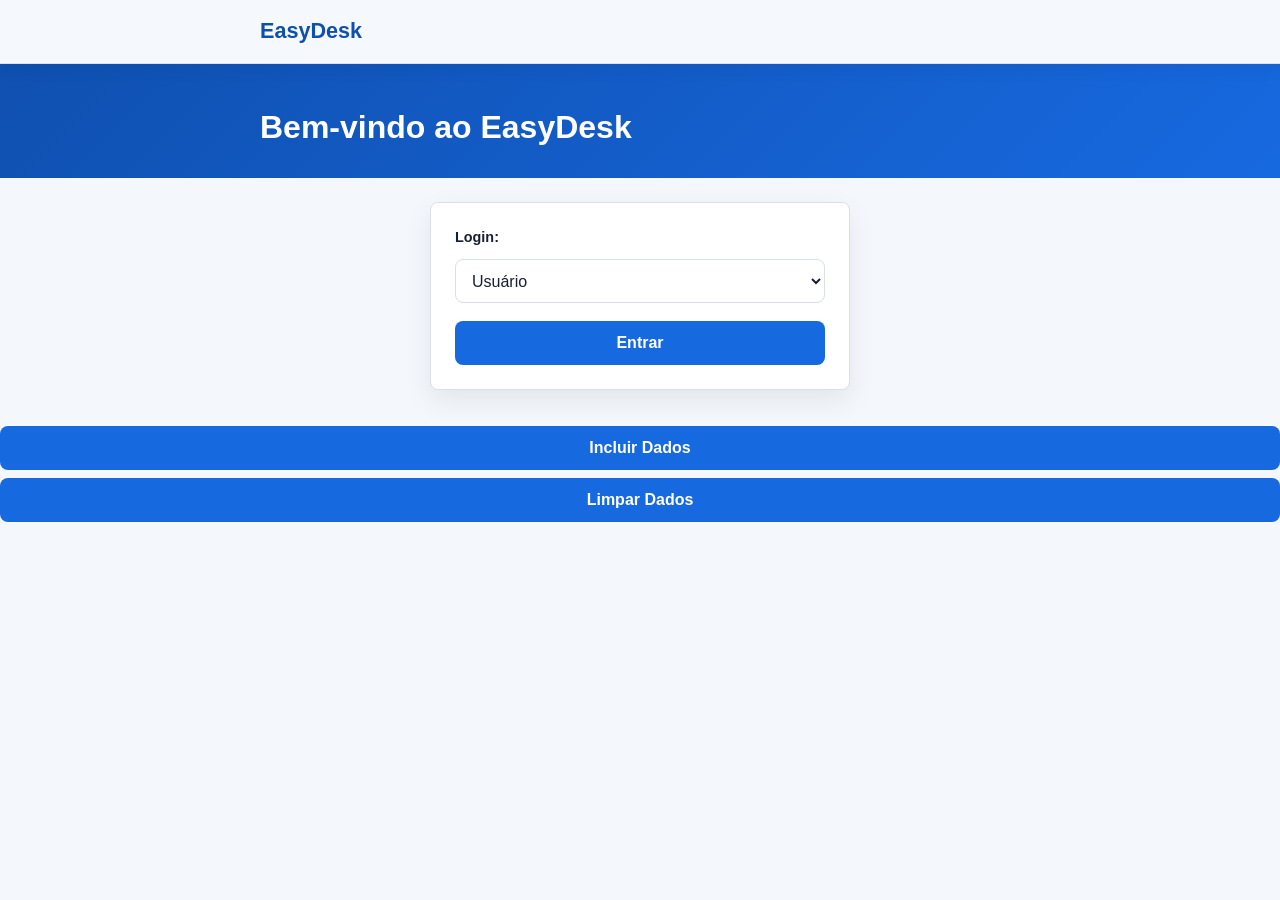
<file: index.html>
<!DOCTYPE html>
<html lang="en">
<head>
    <meta charset="UTF-8">
    <meta name="viewport" content="width=device-width, initial-scale=1.0">
    <title>EasyDesk</title>
    <meta name="description" content="Sistema para gerenciar chamados.">
    <link rel="icon" href="./img/favicon.png">
    <link rel="stylesheet" href="./css/index.css">
</head>
<body>
    <header>
        <div class="header-container">
            <h1>EasyDesk</h1>
        </div>

    </header>
    <main>
        <h2>Bem-vindo ao EasyDesk</h2>
    </main>

    <section id="credenciais">
        <form action="" id="login-form">
            <label for="user">Login:</label>
            <select name="user" id="user">
                <option value="resumo.html">Usuário</option>
                <option value="classificar.html">Suporte</option>
                <option value="todoschamados.html">Gestor</option>
            </select>
    
            <button id="login-button" type="submit">Entrar</button>
        </form>
    </section>

    <section>
        <button id="incluir" type="button">Incluir Dados</button>
        <button id="clear" type="button">Limpar Dados</button>
    </section>

    <script type="module" src="./js/index.js"></script>

</body>
</html>
</file>
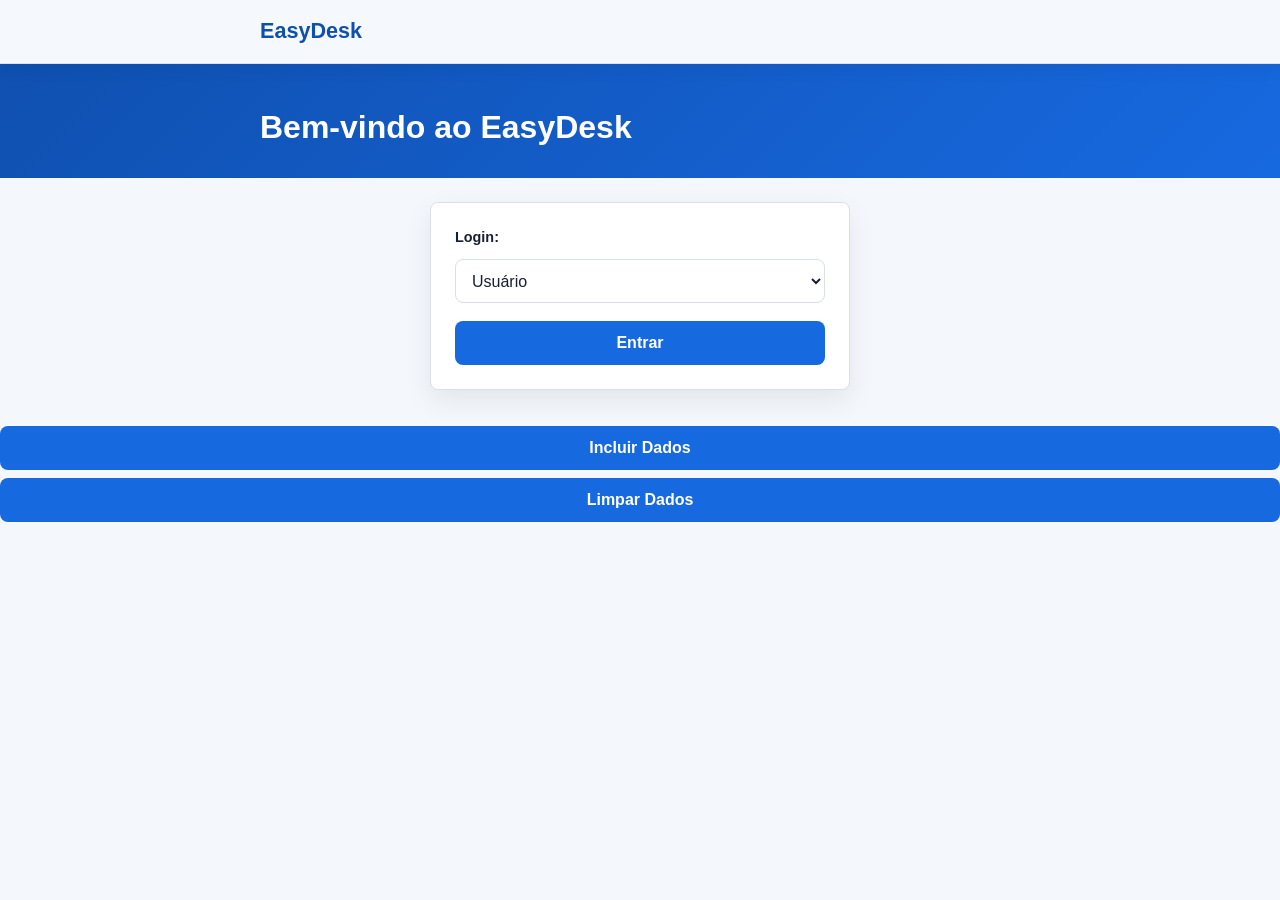
<file: html/index.html>
<!DOCTYPE html>
<html lang="en">
<head>
    <meta charset="UTF-8">
    <meta name="viewport" content="width=device-width, initial-scale=1.0">
    <title>EasyDesk</title>
    <meta name="description" content="Sistema para gerenciar chamados.">
    <link rel="icon" href="./img/favicon.png">
    <link rel="stylesheet" href="../css/index.css">
</head>
<body>
    <header>
        <div class="header-container">
            <h1>EasyDesk</h1>
        </div>

    </header>
    <main>
        <h2>Bem-vindo ao EasyDesk</h2>
    </main>

    <section id="credenciais">
        <form action="" method="post" id="login-form">
            <label for="user">Login:</label>
            <select name="user" id="user">
                <option value="../html/resumo.html">Usuário</option>
                <option value="../html/classificar.html">Suporte</option>
                <option value="../html/todoschamados.html">Gestor</option>
            </select>
    
            <button id="login-button" type="submit">Entrar</button>
        </form>
    </section>

    <section>
        <button id="incluir" type="button">Incluir Dados</button>
        <button id="clear" type="button">Limpar Dados</button>
    </section>

    <script type="module" src="../js/index.js"></script>

</body>
</html>
</file>
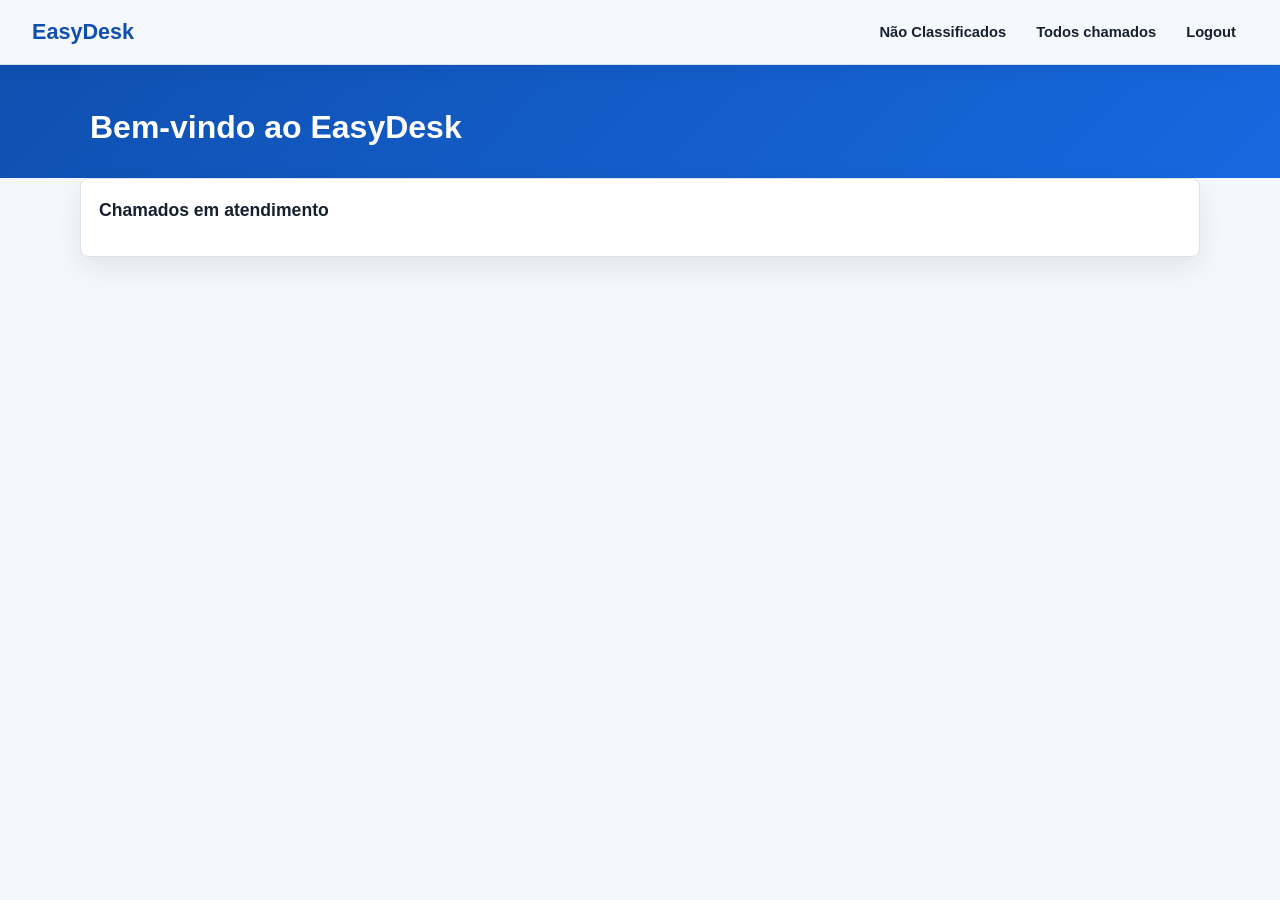
<file: atendimento.html>
<!DOCTYPE html>
<html lang="en">
<head>
    <meta charset="UTF-8">
    <meta name="viewport" content="width=device-width, initial-scale=1.0">
    <title>EasyDesk</title>
    <meta name="description" content="Sistema para gerenciar chamados.">
    <link rel="icon" href="./img/favicon.png">
    <link rel="stylesheet" href="./css/atendimento.css">
</head>
<body>
    <header>
        <div class="header-container">
            <h1>EasyDesk</h1>
        </div>

        <nav>
            <input type="checkbox" id="check">
            <label for="check">&#x2630;</label>
            <ul>
                <li><a href="classificar.html">Não Classificados</a></li>
                <li><a href="todoschamados.html">Todos chamados</a></li>
                <li><a href="index.html">Logout</a></li>
            </ul>
        </nav>
    </header>
    <main>
        <h2>Bem-vindo ao EasyDesk</h2>
    </main>

    <section id="atendimento">
        <h3>Chamados em atendimento</h3>
        <div class="cards-chamados"></div>
    </section>

    <dialog id="modal-chamado">
        <div id="modal-content"></div>
    </dialog>

    <script type="module" src="./js/atendimento.js"></script>

</body>
</html>
</file>
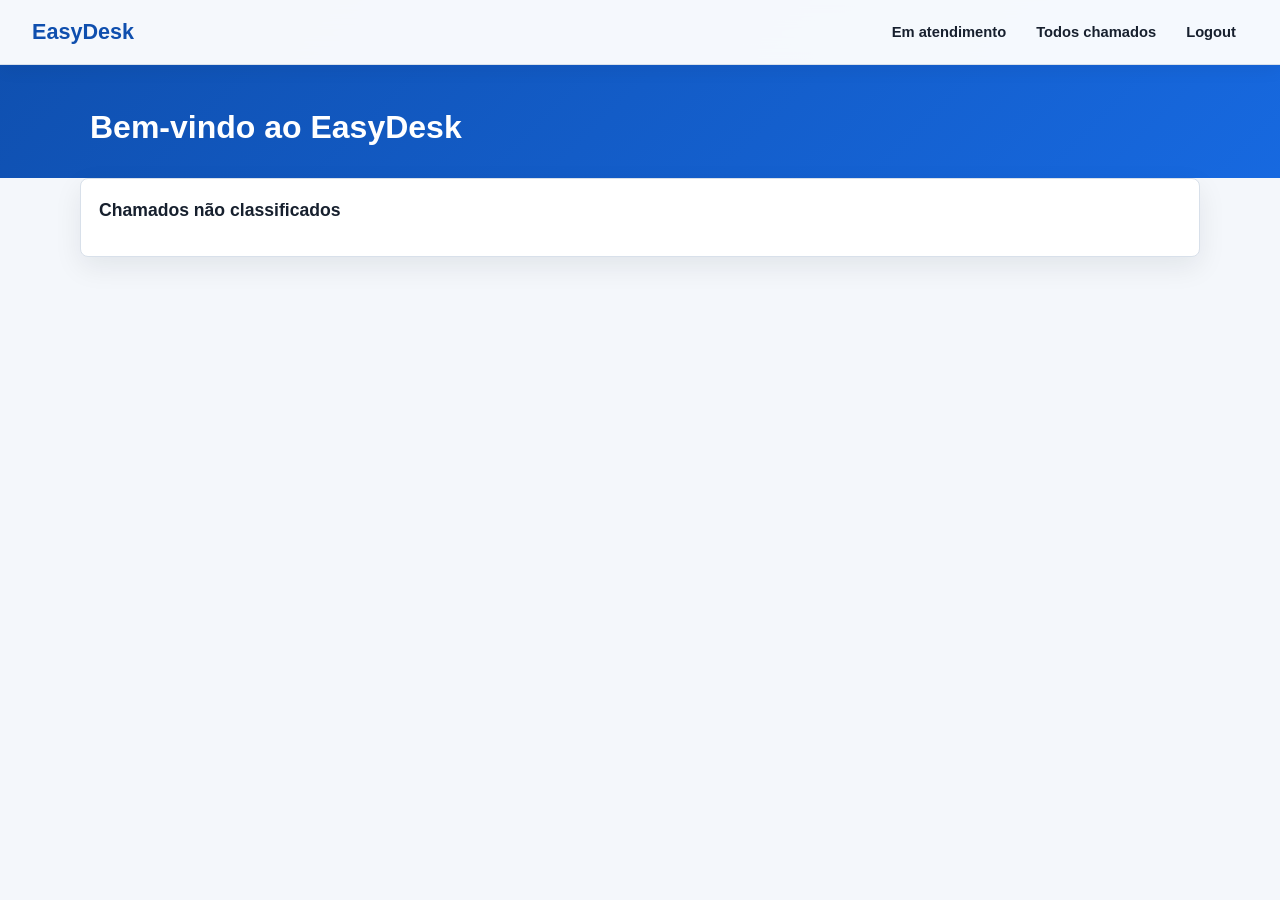
<file: classificar.html>
<!DOCTYPE html>
<html lang="en">
<head>
    <meta charset="UTF-8">
    <meta name="viewport" content="width=device-width, initial-scale=1.0">
    <title>EasyDesk</title>
    <meta name="description" content="Sistema para gerenciar chamados.">
    <link rel="icon" href="./img/favicon.png">
    <link rel="stylesheet" href="./css/classificar.css">
</head>
<body>
    <header>
        <div class="header-container">
            <h1>EasyDesk</h1>
        </div>

        <nav>
            <input type="checkbox" id="check">
            <label for="check">&#x2630;</label>
            <ul>
                <li><a href="atendimento.html">Em atendimento</a></li>
                <li><a href="todoschamados.html">Todos chamados</a></li>
                <li><a href="index.html">Logout</a></li>
            </ul>
        </nav>
    </header>
    <main>
        <h2>Bem-vindo ao EasyDesk</h2>
    </main>

    <section id="nao-classificados">
        <h3>Chamados não classificados</h3>
        <div class="cards-chamados"></div>
    </section>

    <dialog id="modal-chamado">
        <div id="modal-content"></div>
    </dialog>

    <script type="module" src="./js/classificar.js"></script>

</body>
</html>
</file>
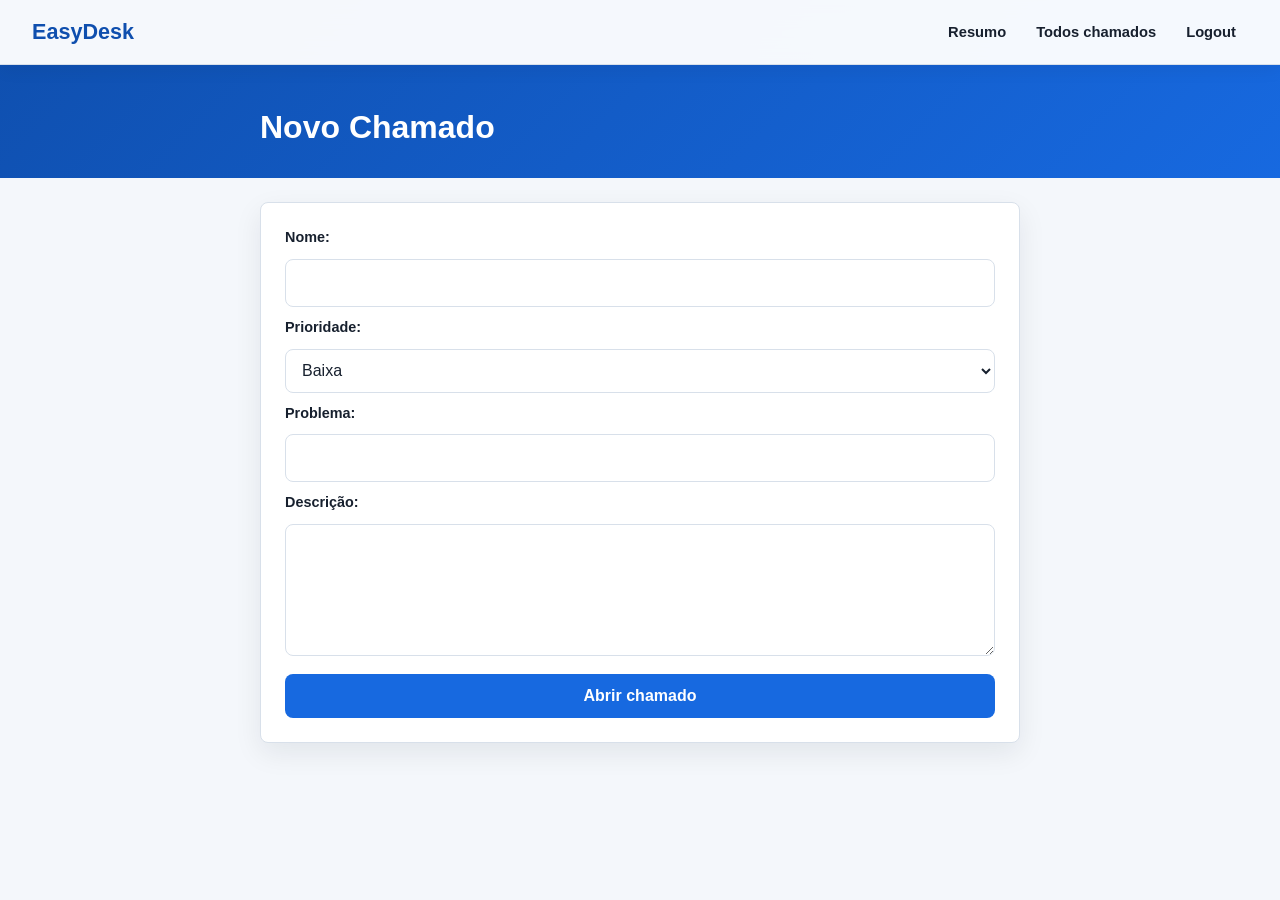
<file: form.html>
<!DOCTYPE html>
<html lang="en">
<head>
    <meta charset="UTF-8">
    <meta name="viewport" content="width=device-width, initial-scale=1.0">
    <title>EasyDesk</title>
    <meta name="description" content="Sistema para gerenciar chamados.">
    <link rel="icon" href="./img/favicon.png">
    <link rel="stylesheet" href="./css/form.css">
</head>
<body>
    <header>
        <div class="header-container">
            <h1>EasyDesk</h1>
        </div>

        <nav>
            <input type="checkbox" id="check">
                <label for="check">&#x2630;</label>
            <ul>
                <li><a href="resumo.html">Resumo</a></li>
                <li><a href="todoschamados.html">Todos chamados</a></li>
                <li><a href="index.html">Logout</a></li>
            </ul>
        </nav>
    </header>
    <main>
        <h2>Novo Chamado</h2>
    </main>

    <section id="form">
        <form action="" id="chamado-form">
            <label for="solicitante">Nome:</label>
            <input type="text" id="solicitante" name="solicitante" minlength="3" maxlength="30" required>
    
            <label for="prioridade">Prioridade:</label>
            <select name="prioridade" id="prioridade">
                <option value="baixa">Baixa</option>
                <option value="media">Média</option>
                <option value="alta">Alta</option>
            </select>
    
            <label for="problema">Problema:</label>
            <input type="text" id="problema" name="problema" minlength="10" maxlength="40" required>
    
            <label for="descricao">Descrição:</label>
            <textarea id="descricao" name="descricao" minlength="10" maxlength="200" required></textarea>
    
            <button id="form-button" type="submit">Abrir chamado</button>
        </form>
    </section>

    <dialog id="confirmacao">
        <p>Chamado aberto com sucesso!</p>
        <button id="fechar-dialog">Fechar</button>
    </dialog>

    <script type="module" src="./js/form.js"></script>

</body>
</html>
</file>
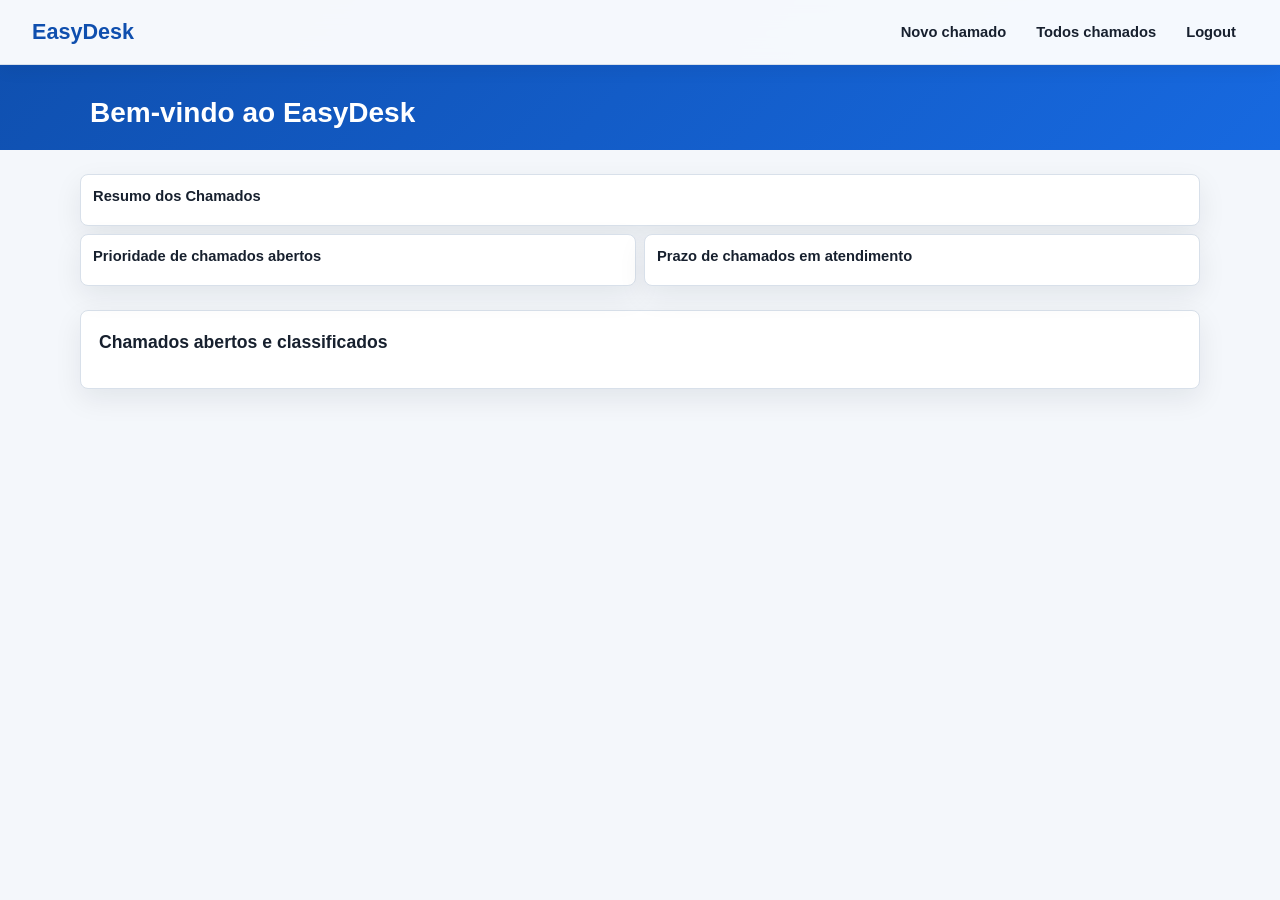
<file: resumo.html>
<!DOCTYPE html>
<html lang="en">
<head>
    <meta charset="UTF-8">
    <meta name="viewport" content="width=device-width, initial-scale=1.0">
    <title>EasyDesk</title>
    <meta name="description" content="Sistema para gerenciar chamados.">
    <link rel="icon" href="./img/favicon.png">
    <link rel="stylesheet" href="./css/resumo.css">
</head>
<body>
    <header>
        <div class="header-container">
            <h1>EasyDesk</h1>
        </div>

        <nav>
            <input type="checkbox" id="check">
            <label for="check">&#x2630;</label>
            <ul>
                <li><a href="form.html">Novo chamado</a></li>
                <li><a href="todoschamados.html">Todos chamados</a></li>
                <li><a href="index.html">Logout</a></li>
            </ul>
        </nav>
    </header>
    <main>
        <h2>Bem-vindo ao EasyDesk</h2>
    </main>

    <section id="resumo">
        <div class="resume-card status">
            <h3>Resumo dos Chamados</h3>
            <div class="dados dados-resumo">
            </div>
        </div>

        <div class="resume-card priority">
            <h3>Prioridade de chamados abertos</h3>
            <div class="dados dados-prioridade">
            </div>
        </div>

        <div class="resume-card deadline">
            <h3>Prazo de chamados em atendimento</h3>
            <div class="dados dados-deadline">
            </div>
        </div>
    </section>

    <section id="todos-chamados">
        <h3>Chamados abertos e classificados</h3>
        <div class="cards-chamados"></div>
    </section>

    <dialog id="modal-chamado">
        <div id="modal-content"></div>
    </dialog>

    <dialog id="modal-confirma">
        <div id="confirma-content">
            <p>Tem certeza que deseja cancelar o chamado?</p>
            <button id="btn-confirma">Sim</button>
            <button id="btn-cancela">Não</button>
        </div>
    </dialog>

    <script type="module" src="./js/resumo.js"></script>

</body>
</html>
</file>
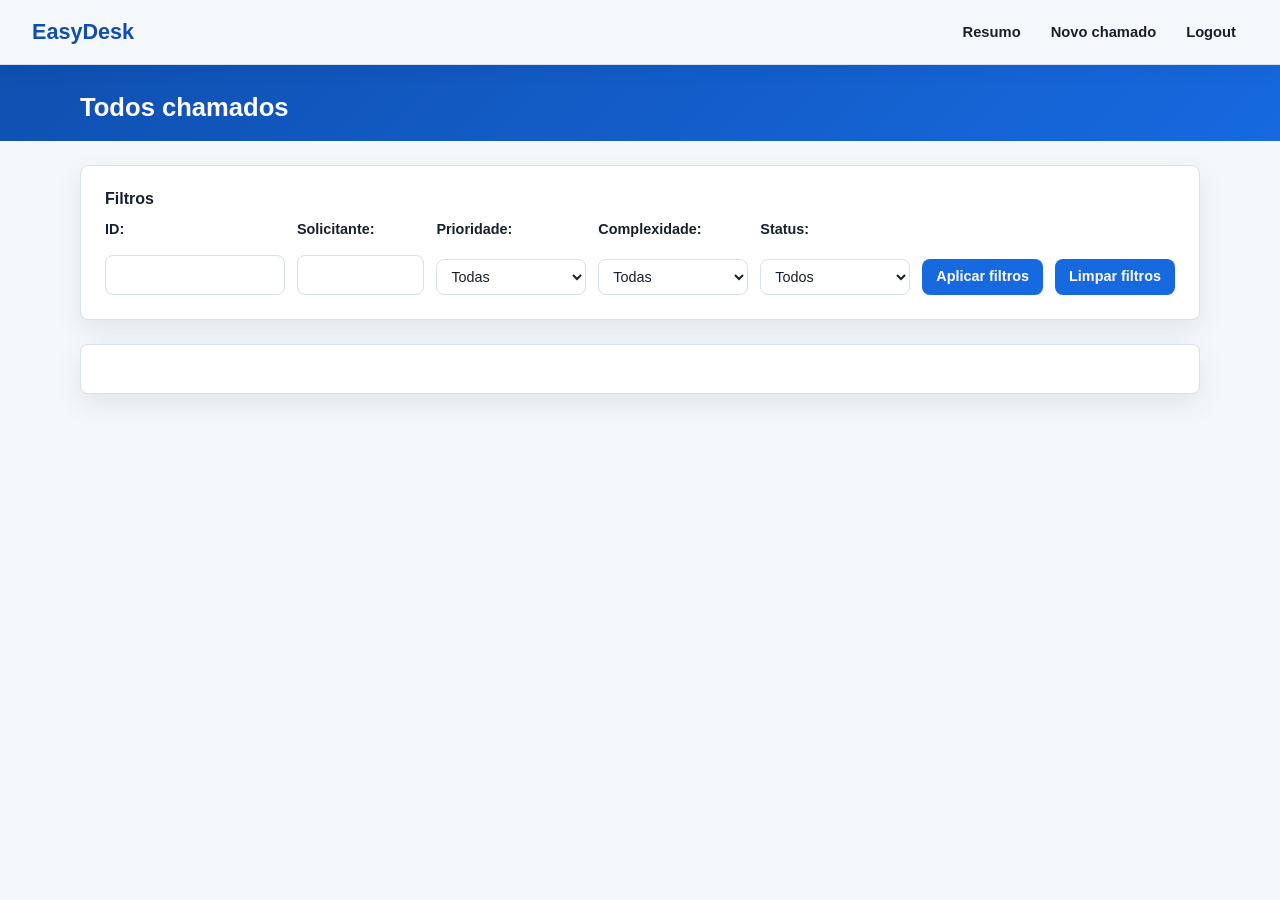
<file: todoschamados.html>
<!DOCTYPE html>
<html lang="en">
<head>
    <meta charset="UTF-8">
    <meta name="viewport" content="width=device-width, initial-scale=1.0">
    <title>EasyDesk</title>
    <meta name="description" content="Sistema para gerenciar chamados.">
    <link rel="icon" href="./img/favicon.png">
    <link rel="stylesheet" href="./css/todoschamados.css">
</head>
<body>
    <header>
        <div class="header-container">
            <h1>EasyDesk</h1>
        </div>

        <nav>
            <input type="checkbox" id="check">
                <label for="check">&#x2630;</label>
            <ul id="nav">
                <li><a href="resumo.html">Resumo</a></li>
                <li><a href="form.html">Novo chamado</a></li>
                <li><a href="index.html">Logout</a></li>
            </ul>
        </nav>
    </header>

    <main>
        <h2>Todos chamados</h2>        
    </main>

    <section id="filtro-chamados">
        <h3>Filtros</h3>

        <label for="filtro_id">ID:</label>
        <input type="text" name="filtro_id" id="filtro_id">

        <label for="filtro_solicitante">Solicitante:</label>
        <input type="text" name="filtro_solicitante" id="filtro_solicitante">

        <label for="prioridade">Prioridade:</label>
        <select name="prioridade" id="prioridade">
            <option value="">Todas</option>
            <option value="baixa">Baixa</option>
            <option value="media">Média</option>
            <option value="alta">Alta</option>
        </select>   
        
        <label for="complexidade">Complexidade:</label>
        <select name="complexidade" id="complexidade">
            <option value="">Todas</option>
            <option value="baixa">Baixa</option>
            <option value="media">Média</option>
            <option value="alta">Alta</option>
        </select>
        
        <label for="status">Status:</label>
        <select name="status" id="status">
            <option value="">Todos</option>
            <option value="aberto">Aberto</option>
            <option value="atendimento">Em Atendimento</option>
            <option value="cancelado">Cancelado</option>
            <option value="fechado">Fechado</option>
        </select>

        <button id="filtrar_btn">Aplicar filtros</button>
        <button id="limpar_btn">Limpar filtros</button>

    </section>

    <section id="todos-chamados">
        <div class="cards-chamados"></div>
    </section>

    <dialog id="modal-chamado">
        <div id="modal-content"></div>
    </dialog>

    <script type="module" src="./js/todoschamados.js"></script>

</body>
</html>
</file>
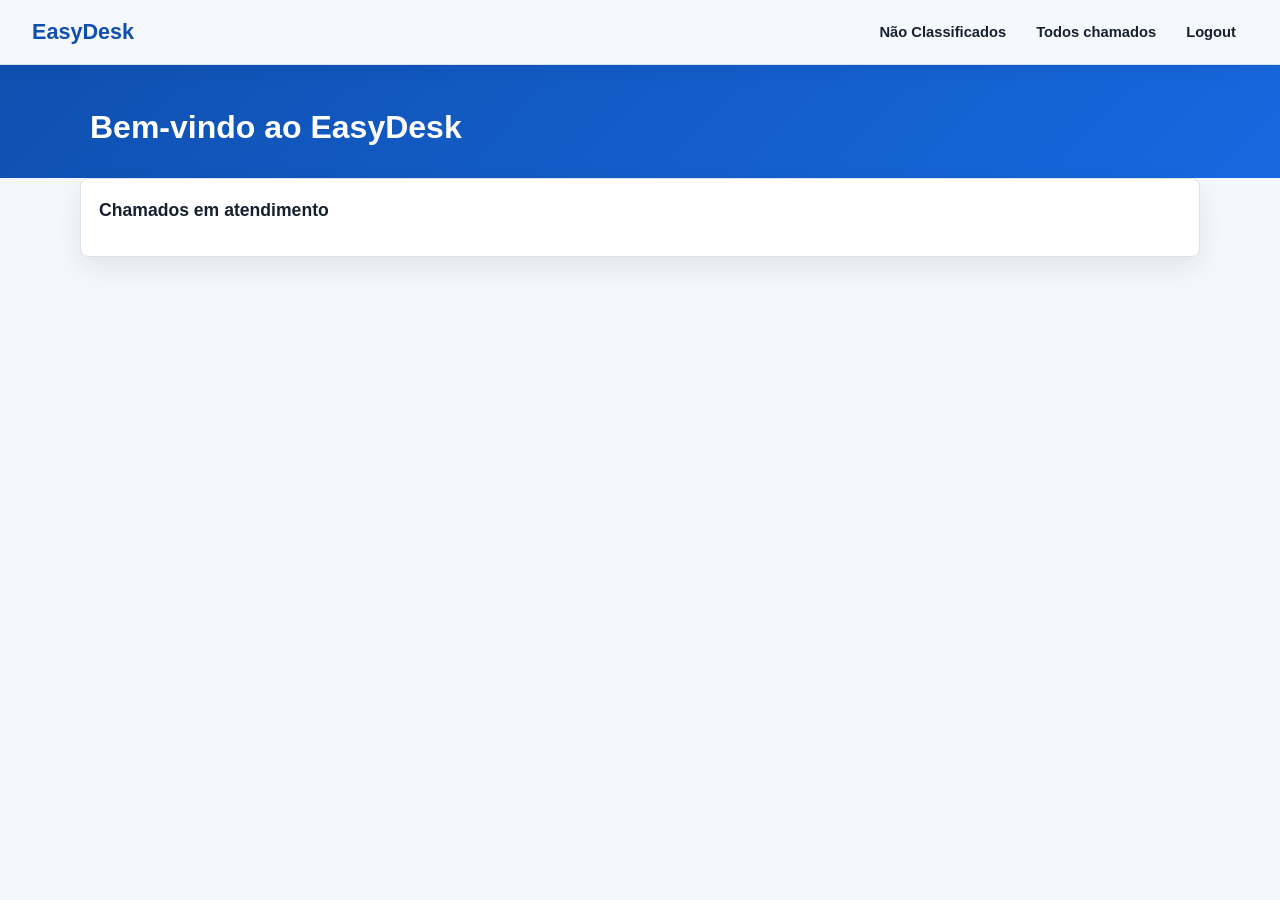
<file: html/atendimento.html>
<!DOCTYPE html>
<html lang="en">
<head>
    <meta charset="UTF-8">
    <meta name="viewport" content="width=device-width, initial-scale=1.0">
    <title>EasyDesk</title>
    <meta name="description" content="Sistema para gerenciar chamados.">
    <link rel="icon" href="./img/favicon.png">
    <link rel="stylesheet" href="../css/atendimento.css">
</head>
<body>
    <header>
        <div class="header-container">
            <h1>EasyDesk</h1>
        </div>

        <nav>
            <input type="checkbox" id="check">
            <label for="check">&#x2630;</label>
            <ul>
                <li><a href="../html/classificar.html">Não Classificados</a></li>
                <li><a href="../html/todoschamados.html">Todos chamados</a></li>
                <li><a href="../html/index.html">Logout</a></li>
            </ul>
        </nav>
    </header>
    <main>
        <h2>Bem-vindo ao EasyDesk</h2>
    </main>

    <section id="atendimento">
        <h3>Chamados em atendimento</h3>
        <div class="cards-chamados"></div>
    </section>

    <dialog id="modal-chamado">
        <div id="modal-content"></div>
    </dialog>

    <script type="module" src="../js/atendimento.js"></script>

</body>
</html>
</file>
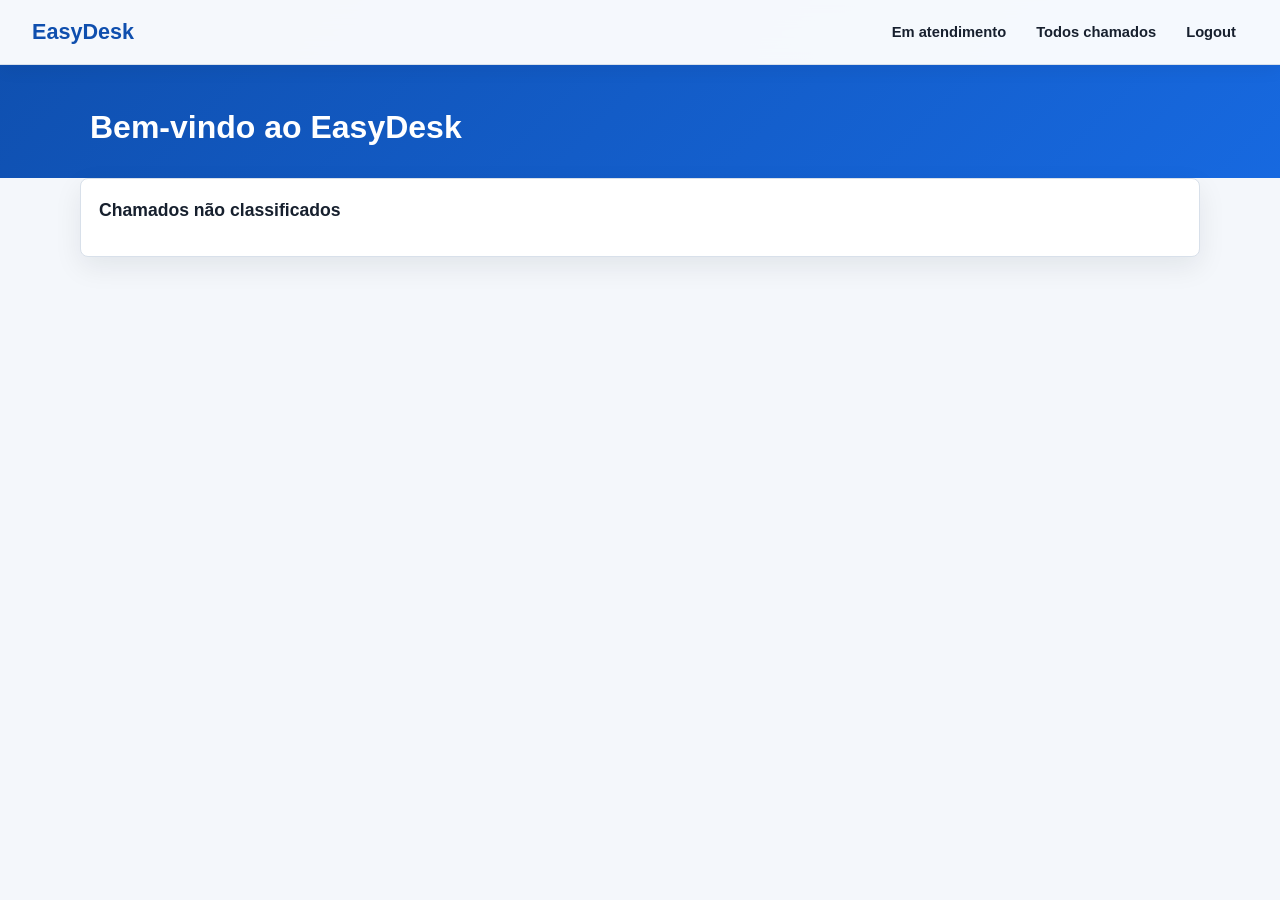
<file: html/classificar.html>
<!DOCTYPE html>
<html lang="en">
<head>
    <meta charset="UTF-8">
    <meta name="viewport" content="width=device-width, initial-scale=1.0">
    <title>EasyDesk</title>
    <meta name="description" content="Sistema para gerenciar chamados.">
    <link rel="icon" href="./img/favicon.png">
    <link rel="stylesheet" href="../css/classificar.css">
</head>
<body>
    <header>
        <div class="header-container">
            <h1>EasyDesk</h1>
        </div>

        <nav>
            <input type="checkbox" id="check">
            <label for="check">&#x2630;</label>
            <ul>
                <li><a href="../html/atendimento.html">Em atendimento</a></li>
                <li><a href="../html/todoschamados.html">Todos chamados</a></li>
                <li><a href="../html/index.html">Logout</a></li>
            </ul>
        </nav>
    </header>
    <main>
        <h2>Bem-vindo ao EasyDesk</h2>
    </main>

    <section id="nao-classificados">
        <h3>Chamados não classificados</h3>
        <div class="cards-chamados"></div>
    </section>

    <dialog id="modal-chamado">
        <div id="modal-content"></div>
    </dialog>

    <script type="module" src="../js/classificar.js"></script>

</body>
</html>
</file>
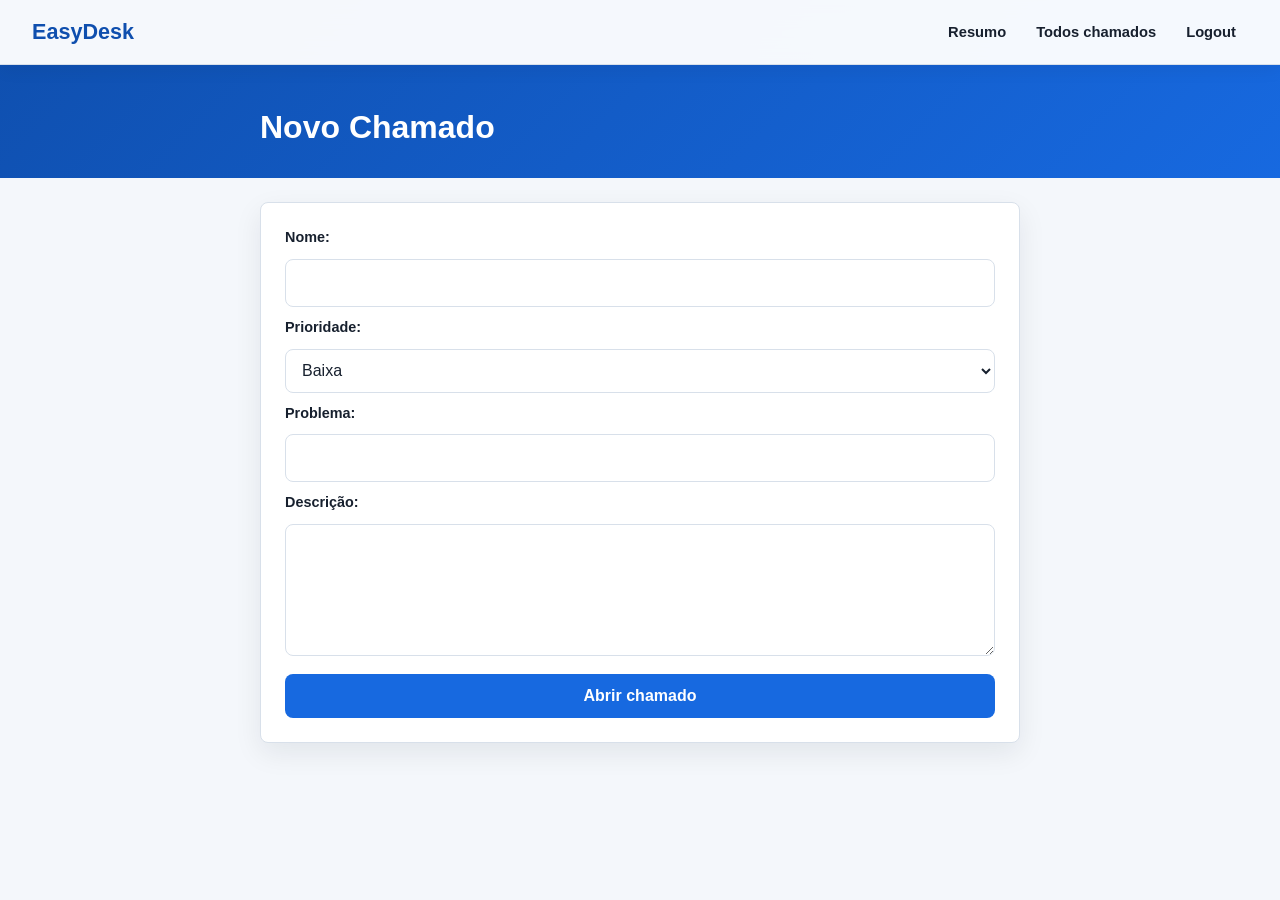
<file: html/form.html>
<!DOCTYPE html>
<html lang="en">
<head>
    <meta charset="UTF-8">
    <meta name="viewport" content="width=device-width, initial-scale=1.0">
    <title>EasyDesk</title>
    <meta name="description" content="Sistema para gerenciar chamados.">
    <link rel="icon" href="./img/favicon.png">
    <link rel="stylesheet" href="../css/form.css">
</head>
<body>
    <header>
        <div class="header-container">
            <h1>EasyDesk</h1>
        </div>

        <nav>
            <input type="checkbox" id="check">
                <label for="check">&#x2630;</label>
            <ul>
                <li><a href="../html/resumo.html">Resumo</a></li>
                <li><a href="../html/todoschamados.html">Todos chamados</a></li>
                <li><a href="../html/index.html">Logout</a></li>
            </ul>
        </nav>
    </header>
    <main>
        <h2>Novo Chamado</h2>
    </main>

    <section id="form">
        <form action="" method="post" id="chamado-form">
            <label for="solicitante">Nome:</label>
            <input type="text" id="solicitante" name="solicitante" minlength="3" maxlength="30" required>
    
            <label for="prioridade">Prioridade:</label>
            <select name="prioridade" id="prioridade">
                <option value="baixa">Baixa</option>
                <option value="media">Média</option>
                <option value="alta">Alta</option>
            </select>
    
            <label for="problema">Problema:</label>
            <input type="text" id="problema" name="problema" minlength="10" maxlength="40" required>
    
            <label for="descricao">Descrição:</label>
            <textarea id="descricao" name="descricao" minlength="10" maxlength="200" required></textarea>
    
            <button id="form-button" type="submit">Abrir chamado</button>
        </form>
    </section>

    <script src="../js/form.js"></script>

</body>
</html>
</file>
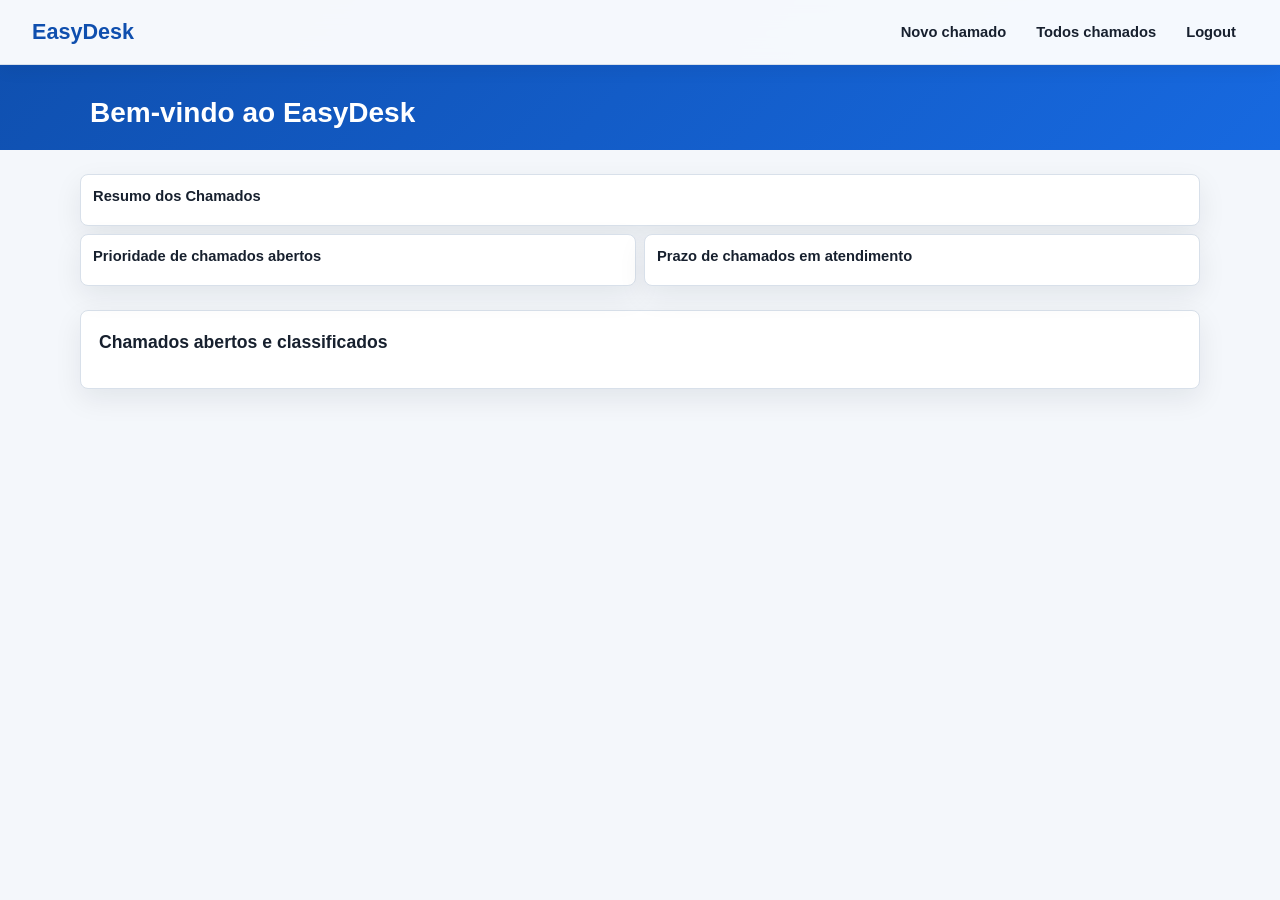
<file: html/resumo.html>
<!DOCTYPE html>
<html lang="en">
<head>
    <meta charset="UTF-8">
    <meta name="viewport" content="width=device-width, initial-scale=1.0">
    <title>EasyDesk</title>
    <meta name="description" content="Sistema para gerenciar chamados.">
    <link rel="icon" href="./img/favicon.png">
    <link rel="stylesheet" href="../css/resumo.css">
</head>
<body>
    <header>
        <div class="header-container">
            <h1>EasyDesk</h1>
        </div>

        <nav>
            <input type="checkbox" id="check">
            <label for="check">&#x2630;</label>
            <ul>
                <li><a href="../html/form.html">Novo chamado</a></li>
                <li><a href="../html/todoschamados.html">Todos chamados</a></li>
                <li><a href="../html/index.html">Logout</a></li>
            </ul>
        </nav>
    </header>
    <main>
        <h2>Bem-vindo ao EasyDesk</h2>
    </main>

    <section id="resumo">
        <div class="resume-card status">
            <h3>Resumo dos Chamados</h3>
            <div class="dados dados-resumo">
            </div>
        </div>

        <div class="resume-card priority">
            <h3>Prioridade de chamados abertos</h3>
            <div class="dados dados-prioridade">
            </div>
        </div>

        <div class="resume-card deadline">
            <h3>Prazo de chamados em atendimento</h3>
            <div class="dados dados-deadline">
            </div>
        </div>
    </section>

    <section id="todos-chamados">
        <h3>Chamados abertos e classificados</h3>
        <div class="cards-chamados"></div>
    </section>

    <dialog id="modal-chamado">
        <div id="modal-content"></div>
    </dialog>

    <dialog id="modal-confirma">
        <div id="confirma-content">
            <p>Tem certeza que deseja cancelar o chamado?</p>
            <button id="btn-confirma">Sim</button>
            <button id="btn-cancela">Não</button>
        </div>
    </dialog>

    <script type="module" src="../js/resumo.js"></script>

</body>
</html>
</file>
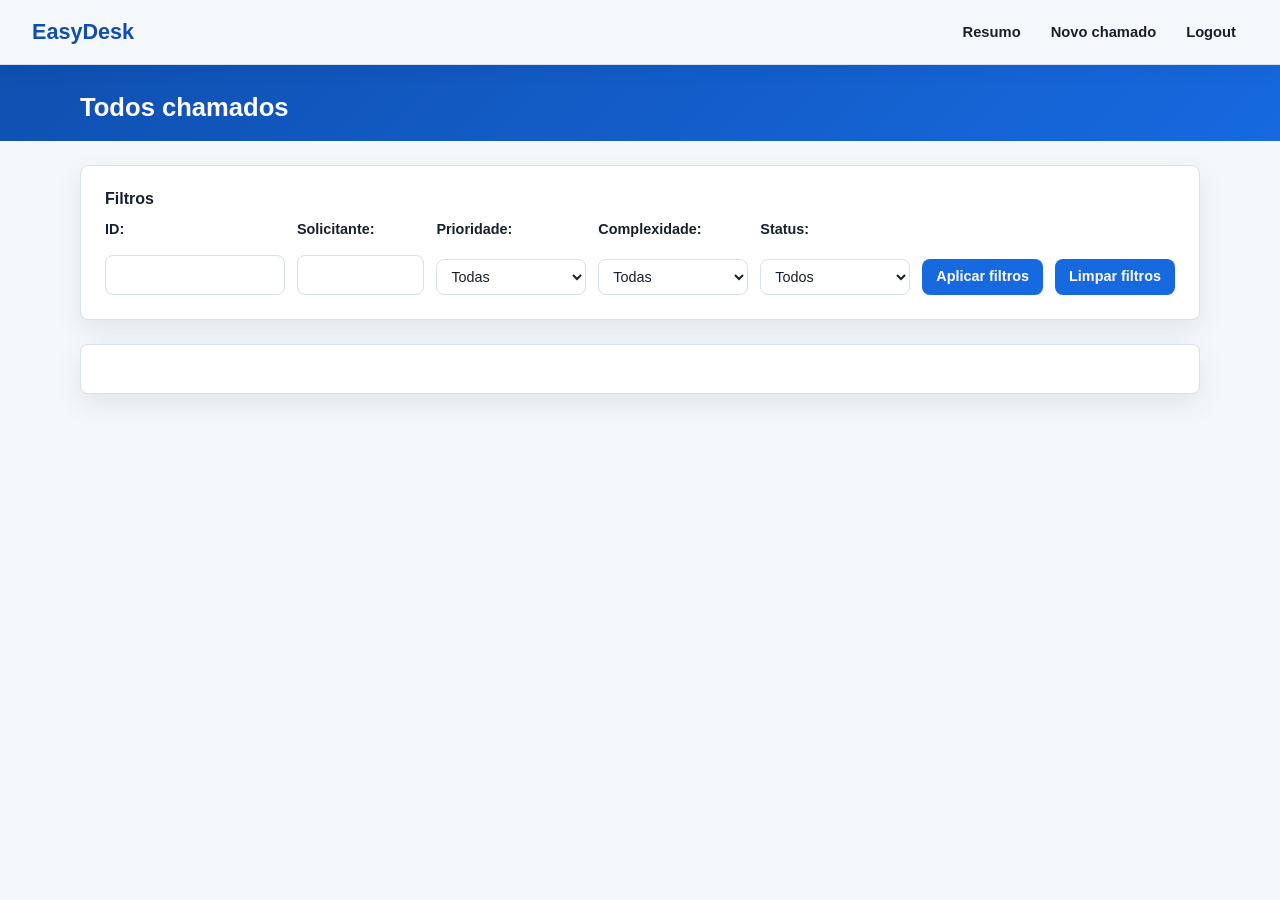
<file: html/todoschamados.html>
<!DOCTYPE html>
<html lang="en">
<head>
    <meta charset="UTF-8">
    <meta name="viewport" content="width=device-width, initial-scale=1.0">
    <title>EasyDesk</title>
    <meta name="description" content="Sistema para gerenciar chamados.">
    <link rel="icon" href="./img/favicon.png">
    <link rel="stylesheet" href="../css/todoschamados.css">
</head>
<body>
    <header>
        <div class="header-container">
            <h1>EasyDesk</h1>
        </div>

        <nav>
            <input type="checkbox" id="check">
                <label for="check">&#x2630;</label>
            <ul id="nav">
                <li><a href="../html/resumo.html">Resumo</a></li>
                <li><a href="../html/form.html">Novo chamado</a></li>
                <li><a href="../html/index.html">Logout</a></li>
            </ul>
        </nav>
    </header>

    <main>
        <h2>Todos chamados</h2>        
    </main>

    <section id="filtro-chamados">
        <h3>Filtros</h3>

        <label for="filtro_id">ID:</label>
        <input type="text" name="filtro_id" id="filtro_id">

        <label for="filtro_solicitante">Solicitante:</label>
        <input type="text" name="filtro_solicitante" id="filtro_solicitante">

        <label for="prioridade">Prioridade:</label>
        <select name="prioridade" id="prioridade">
            <option value="">Todas</option>
            <option value="baixa">Baixa</option>
            <option value="media">Média</option>
            <option value="alta">Alta</option>
        </select>   
        
        <label for="complexidade">Complexidade:</label>
        <select name="complexidade" id="complexidade">
            <option value="">Todas</option>
            <option value="baixa">Baixa</option>
            <option value="media">Média</option>
            <option value="alta">Alta</option>
        </select>
        
        <label for="status">Status:</label>
        <select name="status" id="status">
            <option value="">Todos</option>
            <option value="aberto">Aberto</option>
            <option value="atendimento">Em Atendimento</option>
            <option value="cancelado">Cancelado</option>
            <option value="fechado">Fechado</option>
        </select>

        <button id="filtrar_btn">Aplicar filtros</button>
        <button id="limpar_btn">Limpar filtros</button>

    </section>

    <section id="todos-chamados">
        <div class="cards-chamados"></div>
    </section>

    <dialog id="modal-chamado">
        <div id="modal-content"></div>
    </dialog>

    <script type="module" src="../js/todoschamados.js"></script>

</body>
</html>
</file>
<file: css/index.css>
* {
  margin: 0;
  padding: 0;
  box-sizing: border-box;
}

:root {
  --bg: #f4f7fb;
  --surface: #ffffff;
  --text: #17202e;
  --line: #d8e0ea;
  --primary: #1769e0;
  --primary-dark: #0f4fae;
  --shadow: 0 10px 28px rgba(15, 23, 42, 0.08);
}

html {
  scroll-behavior: smooth;
  background: var(--bg);
}

body {
  min-height: 100vh;
  color: var(--text);
  background: var(--bg);
  font-family: Arial, Helvetica, sans-serif;
  font-size: 16px;
  line-height: 1.5;
}

/* ------------ HEADER ------------ */

header {
  position: fixed;
  top: 0;
  left: 0;
  z-index: 10;
  width: 100%;
  min-height: 64px;
  display: flex;
  align-items: center;
  padding: 12px 18px;
  background: rgba(255, 255, 255, 0.96);
  border-bottom: 1px solid var(--line);
  box-shadow: 0 4px 18px rgba(15, 23, 42, 0.06);
  backdrop-filter: blur(12px);
}

.header-container {
  width: min(100%, 760px);
  margin: 0 auto;
}

.header-container h1 {
  color: var(--primary-dark);
  font-size: 1.35rem;
  font-weight: 800;
  white-space: nowrap;
}

/* ------------- MAIN ------------- */

main {
  padding: 96px 18px 24px;
  background: linear-gradient(135deg, var(--primary-dark), var(--primary));
  color: #ffffff;
}

main h2 {
  width: min(100%, 760px);
  margin: 0 auto;
  font-size: 1.55rem;
  line-height: 1.2;
}

/* ------------ CREDENCIAIS ------------ */

#credenciais {
  width: min(100% - 36px, 420px);
  margin: 18px auto 28px;
  padding: 18px;
  background: var(--surface);
  border: 1px solid var(--line);
  border-radius: 8px;
  box-shadow: var(--shadow);
}

#login-form {
  display: flex;
  flex-direction: column;
  gap: 10px;
}

label {
  color: var(--text);
  font-size: 0.9rem;
  font-weight: 700;
}

select,
button {
  width: 100%;
  min-height: 44px;
  border-radius: 8px;
  font: inherit;
}

select {
  padding: 11px 12px;
  color: var(--text);
  background: #ffffff;
  border: 1px solid var(--line);
  cursor: pointer;
}

select:focus {
  border-color: var(--primary);
  box-shadow: 0 0 0 3px rgba(23, 105, 224, 0.14);
  outline: none;
}

button {
  margin-top: 8px;
  color: #ffffff;
  background: var(--primary);
  border: 0;
  font-weight: 800;
  cursor: pointer;
}

button:hover,
button:focus {
  background: var(--primary-dark);
  outline: none;
}

@media (max-width: 380px) {
  header {
    padding-inline: 14px;
  }

  .header-container h1 {
    font-size: 1.18rem;
  }

  #credenciais {
    width: min(100% - 28px, 420px);
    padding: 16px;
  }
}

@media (min-width: 720px) {
  header {
    padding-inline: 32px;
  }

  main {
    padding: 108px 32px 32px;
  }

  main h2 {
    font-size: 2rem;
  }

  #credenciais {
    padding: 24px;
    margin-top: 24px;
  }
}
</file>
<file: css/atendimento.css>
* {
  margin: 0;
  padding: 0;
  box-sizing: border-box;
}

:root {
  --bg: #f4f7fb;
  --surface: #ffffff;
  --surface-muted: #eef3f8;
  --text: #17202e;
  --muted: #64748b;
  --line: #d8e0ea;
  --primary: #1769e0;
  --primary-dark: #0f4fae;
  --accent: #18a58f;
  --shadow: 0 10px 28px rgba(15, 23, 42, 0.08);
}

html {
  background: var(--bg);
}

body {
  min-height: 100vh;
  color: var(--text);
  background: var(--bg);
  font-family: Arial, Helvetica, sans-serif;
  font-size: 16px;
  line-height: 1.5;
}

/* ------------ HEADER ------------ */

header {
  position: fixed;
  top: 0;
  left: 0;
  z-index: 10;
  width: 100%;
  min-height: 64px;
  display: flex;
  justify-content: space-between;
  align-items: center;
  gap: 16px;
  padding: 12px 18px;
  background: rgba(255, 255, 255, 0.96);
  border-bottom: 1px solid var(--line);
  box-shadow: 0 4px 18px rgba(15, 23, 42, 0.06);
  backdrop-filter: blur(12px);
}

.header-container {
  min-width: 0;
}

.header-container h1 {
  color: var(--primary-dark);
  font-size: 1.35rem;
  font-weight: 800;
  white-space: nowrap;
}

nav {
  display: flex;
  align-items: center;
  justify-content: flex-end;
}

#check {
  display: none;
}

nav label {
  width: 42px;
  height: 42px;
  display: grid;
  place-items: center;
  color: var(--text);
  background: var(--surface-muted);
  border: 1px solid var(--line);
  border-radius: 8px;
  font-size: 1.45rem;
  line-height: 1;
  cursor: pointer;
}

nav ul {
  position: fixed;
  top: 64px;
  right: -100%;
  width: min(82vw, 320px);
  min-height: calc(100vh - 64px);
  padding: 12px;
  background: var(--surface);
  border-left: 1px solid var(--line);
  box-shadow: -16px 0 32px rgba(15, 23, 42, 0.12);
  list-style: none;
  transition: right 0.28s ease;
}

#check:checked ~ ul {
  right: 0;
}

nav ul li {
  border-bottom: 1px solid var(--line);
}

nav ul li:last-child {
  border-bottom: 0;
}

nav ul li a {
  display: block;
  padding: 15px 12px;
  color: var(--text);
  text-decoration: none;
  font-size: 0.98rem;
  font-weight: 700;
  border-radius: 8px;
}

nav ul li a:hover,
nav ul li a:focus {
  color: var(--primary-dark);
  background: #eaf2ff;
  outline: none;
}

/* ------------- MAIN ------------- */

main {
  padding: 96px 18px 24px;
  background: linear-gradient(135deg, var(--primary-dark), var(--primary));
  color: #ffffff;
}

main h2 {
  max-width: 1100px;
  margin: 0 auto;
  font-size: 1.55rem;
  line-height: 1.2;
}



/* -------- TODOS CHAMADOS -------- */

#atendimento {
  width: min(100% - 36px, 1120px);
  padding: 18px;
  margin: 0 auto 24px;
  background: var(--surface);
  border: 1px solid var(--line);
  border-radius: 8px;
  box-shadow: var(--shadow);
}

#atendimento h3 {
  margin-bottom: 14px;
  font-size: 1.1rem;
}

.cards-chamados {
  display: grid;
  gap: 12px;
}

.card-chamado {
  width: 100%;
  padding: 14px;
  background: #fbfdff;
  border: 1px solid var(--line);
  border-left: 4px solid var(--primary);
  border-radius: 8px;
  box-shadow: 0 4px 14px rgba(15, 23, 42, 0.05);
}

.card-chamado p {
  margin-bottom: 6px;
  color: var(--muted);
  font-size: 0.94rem;
}

.card-chamado p:last-child {
  margin-bottom: 0;
}

.card-chamado strong {
  color: var(--text);
}

/* -------- MODAL CHAMADO -------- */

#modal-chamado {
  width: min(100% - 32px, 520px);
  max-height: min(86vh, 720px);
  margin: auto;
  padding: 0;
  color: var(--text);
  background: var(--surface);
  border: 1px solid var(--line);
  border-radius: 8px;
  box-shadow: 0 24px 70px rgba(15, 23, 42, 0.24);
  overflow: hidden;
}

#modal-chamado::backdrop {
  background: rgba(15, 23, 42, 0.48);
  backdrop-filter: blur(3px);
}

#modal-content {
  max-height: min(86vh, 720px);
  padding: 18px;
  overflow-y: auto;
}

#modal-content .modal {
  display: grid;
  grid-template-columns: repeat(2, minmax(0, 1fr));
  gap: 10px;
}

#modal-content h3,
#modal-content p {
  grid-column: 1 / -1;
}

#modal-content h3 {
  padding-bottom: 12px;
  color: var(--text);
  border-bottom: 1px solid var(--line);
  font-size: 1.15rem;
  line-height: 1.25;
  text-align: center;
}

#modal-content p {
  padding: 10px 12px;
  color: var(--muted);
  background: var(--surface-muted);
  border-radius: 8px;
  font-size: 0.94rem;
  line-height: 1.4;
}

#modal-content strong {
  color: var(--text);
}

#modal-content button {
  width: 100%;
  min-height: 44px;
  border-radius: 8px;
  font: inherit;
  font-weight: 800;
  cursor: pointer;
}

#btn-concluir {
  color: #ffffff;
  background: var(--accent);
  border: 0;
}

#btn-concluir:hover,
#btn-concluir:focus {
  background: #0f816f;
  outline: none;
}

#btn-fechar {
  color: var(--text);
  background: #eaf2ff;
  border: 1px solid rgba(23, 105, 224, 0.35);
}

#btn-fechar:hover,
#btn-fechar:focus {
  color: #ffffff;
  background: var(--primary-dark);
  border-color: var(--primary-dark);
  outline: none;
}

@media (max-width: 380px) {
  header {
    padding-inline: 14px;
  }

  .header-container h1 {
    font-size: 1.18rem;
  }

  #modal-chamado {
    width: min(100% - 24px, 520px);
  }

  #modal-content {
    padding: 16px;
  }
}

@media (min-width: 720px) {
  header {
    padding-inline: 32px;
  }

  nav label {
    display: none;
  }

  nav ul {
    position: static;
    width: auto;
    min-height: 0;
    display: flex;
    align-items: center;
    gap: 6px;
    padding: 0;
    background: transparent;
    border-left: 0;
    box-shadow: none;
  }

  nav ul li {
    border-bottom: 0;
  }

  nav ul li a {
    padding: 9px 12px;
    font-size: 0.92rem;
  }

  main {
    padding: 108px 32px 32px;
  }

  main h2 {
    font-size: 2rem;
  }

  #atendimento {
    margin-bottom: 32px;
  }

  .cards-chamados {
    grid-template-columns: repeat(3, minmax(0, 1fr));
  }

  #modal-chamado {
    width: min(100% - 64px, 620px);
  }

  #modal-content {
    padding: 24px;
  }

  #modal-content .modal {
    gap: 12px;
  }

  #modal-content p:nth-of-type(2),
  #modal-content p:nth-of-type(4),
  #modal-content p:nth-of-type(6) {
    grid-column: 1;
  }

  #modal-content p:nth-of-type(3),
  #modal-content p:nth-of-type(5),
  #modal-content p:nth-of-type(7) {
    grid-column: 2;
  }
}
</file>
<file: css/classificar.css>
* {
  margin: 0;
  padding: 0;
  box-sizing: border-box;
}

:root {
  --bg: #f4f7fb;
  --surface: #ffffff;
  --surface-muted: #eef3f8;
  --text: #17202e;
  --muted: #64748b;
  --line: #d8e0ea;
  --primary: #1769e0;
  --primary-dark: #0f4fae;
  --shadow: 0 10px 28px rgba(15, 23, 42, 0.08);
}

html {
  background: var(--bg);
}

body {
  min-height: 100vh;
  color: var(--text);
  background: var(--bg);
  font-family: Arial, Helvetica, sans-serif;
  font-size: 16px;
  line-height: 1.5;
}

/* ------------ HEADER ------------ */

header {
  position: fixed;
  top: 0;
  left: 0;
  z-index: 10;
  width: 100%;
  min-height: 64px;
  display: flex;
  justify-content: space-between;
  align-items: center;
  gap: 16px;
  padding: 12px 18px;
  background: rgba(255, 255, 255, 0.96);
  border-bottom: 1px solid var(--line);
  box-shadow: 0 4px 18px rgba(15, 23, 42, 0.06);
  backdrop-filter: blur(12px);
}

.header-container {
  min-width: 0;
}

.header-container h1 {
  color: var(--primary-dark);
  font-size: 1.35rem;
  font-weight: 800;
  white-space: nowrap;
}

nav {
  display: flex;
  align-items: center;
  justify-content: flex-end;
}

#check {
  display: none;
}

nav label {
  width: 42px;
  height: 42px;
  display: grid;
  place-items: center;
  color: var(--text);
  background: var(--surface-muted);
  border: 1px solid var(--line);
  border-radius: 8px;
  font-size: 1.45rem;
  line-height: 1;
  cursor: pointer;
}

nav ul {
  position: fixed;
  top: 64px;
  right: -100%;
  width: min(82vw, 320px);
  min-height: calc(100vh - 64px);
  padding: 12px;
  background: var(--surface);
  border-left: 1px solid var(--line);
  box-shadow: -16px 0 32px rgba(15, 23, 42, 0.12);
  list-style: none;
  transition: right 0.28s ease;
}

#check:checked ~ ul {
  right: 0;
}

nav ul li {
  border-bottom: 1px solid var(--line);
}

nav ul li:last-child {
  border-bottom: 0;
}

nav ul li a {
  display: block;
  padding: 15px 12px;
  color: var(--text);
  text-decoration: none;
  font-size: 0.98rem;
  font-weight: 700;
  border-radius: 8px;
}

nav ul li a:hover,
nav ul li a:focus {
  color: var(--primary-dark);
  background: #eaf2ff;
  outline: none;
}

/* ------------- MAIN ------------- */

main {
  padding: 96px 18px 24px;
  background: linear-gradient(135deg, var(--primary-dark), var(--primary));
  color: #ffffff;
}

main h2 {
  width: min(100%, 1100px);
  margin: 0 auto;
  font-size: 1.55rem;
  line-height: 1.2;
}

/* -------- TODOS CHAMADOS -------- */

#nao-classificados {
  width: min(100% - 36px, 1120px);
  padding: 18px;
  margin: 0 auto 24px;
  background: var(--surface);
  border: 1px solid var(--line);
  border-radius: 8px;
  box-shadow: var(--shadow);
}

#nao-classificados h3 {
  margin-bottom: 14px;
  font-size: 1.1rem;
}

.cards-chamados {
  display: grid;
  gap: 12px;
}

.card-chamado {
  width: 100%;
  padding: 14px;
  background: #fbfdff;
  border: 1px solid var(--line);
  border-left: 4px solid var(--primary);
  border-radius: 8px;
  box-shadow: 0 4px 14px rgba(15, 23, 42, 0.05);
}

.card-chamado p {
  margin-bottom: 6px;
  color: var(--muted);
  font-size: 0.94rem;
}

.card-chamado p:last-child {
  margin-bottom: 0;
}

.card-chamado strong {
  color: var(--text);
}

/* -------- MODAL CHAMADO -------- */

#modal-chamado {
  width: min(100% - 32px, 520px);
  max-height: min(86vh, 720px);
  margin: auto;
  padding: 0;
  color: var(--text);
  background: var(--surface);
  border: 1px solid var(--line);
  border-radius: 8px;
  box-shadow: 0 24px 70px rgba(15, 23, 42, 0.24);
  overflow: hidden;
}

#modal-chamado::backdrop {
  background: rgba(15, 23, 42, 0.48);
  backdrop-filter: blur(3px);
}

#modal-content {
  display: grid;
  grid-template-columns: repeat(2, minmax(0, 1fr));
  gap: 12px;
  max-height: min(86vh, 720px);
  padding: 18px;
  overflow-y: auto;
}

#modal-content .modal {
  grid-column: 1 / -1;
  display: grid;
  gap: 10px;
}

#modal-content h3 {
  padding-bottom: 12px;
  color: var(--text);
  border-bottom: 1px solid var(--line);
  font-size: 1.15rem;
  line-height: 1.25;
  text-align: center;
}

#modal-content p {
  padding: 10px 12px;
  color: var(--muted);
  background: var(--surface-muted);
  border-radius: 8px;
  font-size: 0.94rem;
  line-height: 1.4;
}

#modal-content strong {
  color: var(--text);
}

#modal-content label {
  margin-top: 4px;
  padding: 9px 10px;
  color: var(--text);
  background: #eaf2ff;
  border: 1px solid rgba(23, 105, 224, 0.24);
  border-radius: 8px;
  font-size: 0.9rem;
  font-weight: 700;
}

#modal-content select,
#modal-content button {
  width: 100%;
  min-height: 44px;
  border-radius: 8px;
  font: inherit;
}

#modal-content select {
  min-height: 32px;
  padding: 6px 10px;
  color: var(--text);
  background: #fbfdff;
  border: 1px solid rgba(23, 105, 224, 0.45);
  cursor: pointer;
}

#modal-content select:focus {
  border-color: var(--primary);
  box-shadow: 0 0 0 3px rgba(23, 105, 224, 0.18);
  outline: none;
}

#modal-content button {
  border: 0;
  font-weight: 800;
  cursor: pointer;
}

#btn-salvar {
  color: #ffffff;
  background: var(--primary);
}

#btn-salvar:hover,
#btn-salvar:focus {
  background: var(--primary-dark);
  outline: none;
}

#btn-fechar {
  color: var(--text);
  background: #eaf2ff;
  border: 1px solid rgba(23, 105, 224, 0.35);
}

#btn-fechar:hover,
#btn-fechar:focus {
  color: #ffffff;
  background: var(--primary-dark);
  border-color: var(--primary-dark);
  outline: none;
}

@media (max-width: 380px) {
  header {
    padding-inline: 14px;
  }

  .header-container h1 {
    font-size: 1.18rem;
  }

  #modal-chamado {
    width: min(100% - 24px, 520px);
  }

  #modal-content {
    padding: 16px;
  }
}

@media (min-width: 720px) {
  header {
    padding-inline: 32px;
  }

  nav label {
    display: none;
  }

  nav ul {
    position: static;
    width: auto;
    min-height: 0;
    display: flex;
    align-items: center;
    gap: 6px;
    padding: 0;
    background: transparent;
    border-left: 0;
    box-shadow: none;
  }

  nav ul li {
    border-bottom: 0;
  }

  nav ul li a {
    padding: 9px 12px;
    font-size: 0.92rem;
  }

  main {
    padding: 108px 32px 32px;
  }

  main h2 {
    font-size: 2rem;
  }

  #nao-classificados {
    margin-bottom: 32px;
  }

  .cards-chamados {
    grid-template-columns: repeat(3, minmax(0, 1fr));
  }

  #modal-chamado {
    width: min(100% - 64px, 620px);
  }

  #modal-content {
    grid-template-columns: repeat(2, minmax(0, 1fr));
    gap: 14px;
    padding: 24px;
  }

  #modal-content .modal {
    grid-column: 1 / -1;
    grid-template-columns: repeat(2, minmax(0, 1fr));
    gap: 12px;
  }

  #modal-content h3,
  #modal-content p:nth-of-type(1),
  #modal-content p:nth-of-type(6) {
    grid-column: 1 / -1;
  }

  #modal-content label {
    grid-column: 1;
    align-self: center;
  }

  #modal-content select {
    grid-column: 2;
  }
}
</file>
<file: css/form.css>
* {
  margin: 0;
  padding: 0;
  box-sizing: border-box;
}

:root {
  --bg: #f4f7fb;
  --surface: #ffffff;
  --surface-muted: #eef3f8;
  --text: #17202e;
  --line: #d8e0ea;
  --primary: #1769e0;
  --primary-dark: #0f4fae;
  --shadow: 0 10px 28px rgba(15, 23, 42, 0.08);
}

html {
  background: var(--bg);
}

body {
  min-height: 100vh;
  color: var(--text);
  background: var(--bg);
  font-family: Arial, Helvetica, sans-serif;
  font-size: 16px;
  line-height: 1.5;
}

/* ------------ HEADER ------------ */

header {
  position: fixed;
  top: 0;
  left: 0;
  z-index: 10;
  width: 100%;
  min-height: 64px;
  display: flex;
  justify-content: space-between;
  align-items: center;
  gap: 16px;
  padding: 12px 18px;
  background: rgba(255, 255, 255, 0.96);
  border-bottom: 1px solid var(--line);
  box-shadow: 0 4px 18px rgba(15, 23, 42, 0.06);
  backdrop-filter: blur(12px);
}

.header-container {
  min-width: 0;
}

.header-container h1 {
  color: var(--primary-dark);
  font-size: 1.35rem;
  font-weight: 800;
  white-space: nowrap;
}

nav {
  display: flex;
  align-items: center;
  justify-content: flex-end;
}

#check {
  display: none;
}

nav label {
  width: 42px;
  height: 42px;
  display: grid;
  place-items: center;
  color: var(--text);
  background: var(--surface-muted);
  border: 1px solid var(--line);
  border-radius: 8px;
  font-size: 1.45rem;
  line-height: 1;
  cursor: pointer;
}

nav ul {
  position: fixed;
  top: 64px;
  right: -100%;
  width: min(82vw, 320px);
  min-height: calc(100vh - 64px);
  padding: 12px;
  background: var(--surface);
  border-left: 1px solid var(--line);
  box-shadow: -16px 0 32px rgba(15, 23, 42, 0.12);
  list-style: none;
  transition: right 0.28s ease;
}

#check:checked ~ ul {
  right: 0;
}

nav ul li {
  border-bottom: 1px solid var(--line);
}

nav ul li:last-child {
  border-bottom: 0;
}

nav ul li a {
  display: block;
  padding: 15px 12px;
  color: var(--text);
  text-decoration: none;
  font-size: 0.98rem;
  font-weight: 700;
  border-radius: 8px;
}

nav ul li a:hover,
nav ul li a:focus {
  color: var(--primary-dark);
  background: #eaf2ff;
  outline: none;
}

/* ------------- MAIN ------------- */

main {
  padding: 96px 18px 24px;
  background: linear-gradient(135deg, var(--primary-dark), var(--primary));
  color: #ffffff;
}

main h2 {
  width: min(100%, 760px);
  margin: 0 auto;
  font-size: 1.55rem;
  line-height: 1.2;
}

/* ---------- FORMULARIO ---------- */

#form {
  width: min(100% - 36px, 760px);
  padding: 18px;
  margin: 18px auto 28px;
  background: var(--surface);
  border: 1px solid var(--line);
  border-radius: 8px;
  box-shadow: var(--shadow);
}

form {
  display: flex;
  flex-direction: column;
  gap: 10px;
}

label {
  color: var(--text);
  font-size: 0.9rem;
  font-weight: 700;
}

input,
select,
textarea,
button {
  width: 100%;
  min-height: 44px;
  border-radius: 8px;
  font: inherit;
}

input,
select,
textarea {
  padding: 11px 12px;
  color: var(--text);
  background: #ffffff;
  border: 1px solid var(--line);
}

select {
  cursor: pointer;
}

textarea {
  min-height: 132px;
  resize: vertical;
}

input:focus,
select:focus,
textarea:focus {
  border-color: var(--primary);
  box-shadow: 0 0 0 3px rgba(23, 105, 224, 0.14);
  outline: none;
}

button {
  margin-top: 8px;
  color: #ffffff;
  background: var(--primary);
  border: 0;
  font-weight: 800;
  cursor: pointer;
}

button:hover,
button:focus {
  background: var(--primary-dark);
  outline: none;
}

/* -------- MODAL CONFIRMACAO -------- */

#confirmacao {
  width: min(100% - 32px, 420px);
  margin: auto;
  padding: 0;
  color: var(--text);
  background: var(--surface);
  border: 1px solid var(--line);
  border-radius: 8px;
  box-shadow: 0 24px 70px rgba(15, 23, 42, 0.24);
  overflow: hidden;
}

#confirmacao::backdrop {
  background: rgba(15, 23, 42, 0.48);
  backdrop-filter: blur(3px);
}

#confirmacao p {
  margin: 18px 18px 0;
  padding: 14px 12px;
  color: #0c7a66;
  background: #e7f8f3;
  border: 1px solid rgba(24, 165, 143, 0.24);
  border-radius: 8px;
  font-size: 1rem;
  font-weight: 800;
  line-height: 1.4;
  text-align: center;
}

#fechar-dialog {
  width: calc(100% - 36px);
  margin: 14px 18px 18px;
  color: #ffffff;
  background: var(--primary);
}

#fechar-dialog:hover,
#fechar-dialog:focus {
  background: var(--primary-dark);
  outline: none;
}

@media (max-width: 380px) {
  header {
    padding-inline: 14px;
  }

  .header-container h1 {
    font-size: 1.18rem;
  }

  #form {
    width: min(100% - 28px, 760px);
    padding: 16px;
  }

  #confirmacao {
    width: min(100% - 24px, 420px);
  }

  #confirmacao p {
    margin: 16px 16px 0;
    font-size: 0.95rem;
  }

  #fechar-dialog {
    width: calc(100% - 32px);
    margin: 12px 16px 16px;
  }
}

@media (min-width: 720px) {
  header {
    padding-inline: 32px;
  }

  nav label {
    display: none;
  }

  nav ul {
    position: static;
    width: auto;
    min-height: 0;
    display: flex;
    align-items: center;
    gap: 6px;
    padding: 0;
    background: transparent;
    border-left: 0;
    box-shadow: none;
  }

  nav ul li {
    border-bottom: 0;
  }

  nav ul li a {
    padding: 9px 12px;
    font-size: 0.92rem;
  }

  main {
    padding: 108px 32px 32px;
  }

  main h2 {
    font-size: 2rem;
  }

  #form {
    padding: 24px;
    margin-top: 24px;
  }
}
</file>
<file: css/resumo.css>
* {
  margin: 0;
  padding: 0;
  box-sizing: border-box;
}

:root {
  --bg: #f4f7fb;
  --surface: #ffffff;
  --surface-muted: #eef3f8;
  --text: #17202e;
  --muted: #64748b;
  --line: #d8e0ea;
  --primary: #1769e0;
  --primary-dark: #0f4fae;
  --accent: #18a58f;
  --warning: #e08b17;
  --danger: #dc3d4a;
  --shadow: 0 10px 28px rgba(15, 23, 42, 0.08);
}

html {
  scroll-behavior: smooth;
  background: var(--bg);
}

body {
  min-height: 100vh;
  color: var(--text);
  background: var(--bg);
  font-family: Arial, Helvetica, sans-serif;
  font-size: 16px;
  line-height: 1.5;
}

/* ------------ HEADER ------------ */

header {
  position: fixed;
  top: 0;
  left: 0;
  z-index: 10;
  width: 100%;
  min-height: 64px;
  display: flex;
  justify-content: space-between;
  align-items: center;
  gap: 16px;
  padding: 12px 18px;
  background: rgba(255, 255, 255, 0.96);
  border-bottom: 1px solid var(--line);
  box-shadow: 0 4px 18px rgba(15, 23, 42, 0.06);
  backdrop-filter: blur(12px);
}

.header-container {
  min-width: 0;
}

.header-container h1 {
  color: var(--primary-dark);
  font-size: 1.35rem;
  font-weight: 800;
  letter-spacing: 0;
  white-space: nowrap;
}

nav {
  display: flex;
  align-items: center;
  justify-content: flex-end;
}

#check {
  display: none;
}

nav label {
  width: 42px;
  height: 42px;
  display: grid;
  place-items: center;
  color: var(--text);
  background: var(--surface-muted);
  border: 1px solid var(--line);
  border-radius: 8px;
  font-size: 1.45rem;
  line-height: 1;
  cursor: pointer;
}

nav ul {
  position: fixed;
  top: 64px;
  right: -100%;
  width: min(82vw, 320px);
  min-height: calc(100vh - 64px);
  padding: 12px;
  background: var(--surface);
  border-left: 1px solid var(--line);
  box-shadow: -16px 0 32px rgba(15, 23, 42, 0.12);
  list-style: none;
  transition: right 0.28s ease;
}

#check:checked ~ ul {
  right: 0;
}

nav ul li {
  border-bottom: 1px solid var(--line);
}

nav ul li:last-child {
  border-bottom: 0;
}

nav ul li a {
  display: block;
  padding: 15px 12px;
  color: var(--text);
  text-decoration: none;
  font-size: 0.98rem;
  font-weight: 700;
  border-radius: 8px;
}

nav ul li a:hover,
nav ul li a:focus {
  color: var(--primary-dark);
  background: #eaf2ff;
  outline: none;
}

/* ------------- MAIN ------------- */

main {
  padding: 84px 18px 16px;
  text-align: left;
  background: linear-gradient(135deg, var(--primary-dark), var(--primary));
  color: #ffffff;
}

main h2 {
  max-width: 1100px;
  margin: 0 auto;
  font-size: 1.55rem;
  line-height: 1.2;
  letter-spacing: 0;
}

/* ------------ RESUMO ------------ */

#resumo {
  display: grid;
  gap: 8px;
  width: min(100% - 36px, 1120px);
  margin: 0 auto;
  padding: 12px 0;
}

.resume-card {
  width: 100%;
  padding: 12px;
  background: var(--surface);
  border: 1px solid var(--line);
  border-radius: 8px;
  box-shadow: var(--shadow);
  text-align: left;
}

.resume-card h3 {
  margin-bottom: 8px;
  color: var(--text);
  font-size: 1rem;
  line-height: 1.25;
}

.dados {
  display: grid;
  grid-template-columns: repeat(3, minmax(0, 1fr));
  gap: 10px;
}

.dados-deadline {
  grid-template-columns: repeat(2, minmax(0, 1fr));
}

.dados p {
  min-height: 36px;
  display: flex;
  flex-direction: column;
  justify-content: center;
  padding: 6px 8px;
  color: var(--muted);
  background: var(--surface-muted);
  border-radius: 8px;
  font-size: 0.88rem;
  font-weight: 700;
  text-align: center;
  white-space: nowrap;
}

.priority .dados p:first-child,
.deadline .dados p:last-child {
  color: var(--danger);
  background: #fff0f2;
}

.deadline .dados p:first-child {
  color: var(--accent);
  background: #eafaf6;
}

.priority .dados p:nth-child(2) {
  color: var(--warning);
  background: #fff6e8;
}

.status .dados p:first-child {
  color: #0f4fae;
  background: #eaf2ff;
}

.status .dados p:nth-child(2) {
  color: var(--warning);
  background: #fff6e8;
}

.status .dados p:nth-child(3) {
  color: #0c7a66;
  background: #e7f8f3;
}



/* -------- TODOS CHAMADOS -------- */

#todos-chamados {
  width: min(100% - 36px, 1120px);
  padding: 18px;
  margin: 0 auto 24px;
  background: var(--surface);
  border: 1px solid var(--line);
  border-radius: 8px;
  box-shadow: var(--shadow);
}

#todos-chamados h3 {
  margin-bottom: 14px;
  text-align: left;
  font-size: 1.1rem;
}

.cards-chamados {
  display: grid;
  gap: 12px;
}

.card-chamado {
  width: 100%;
  padding: 14px;
  background: #fbfdff;
  border: 1px solid var(--line);
  border-left: 4px solid var(--primary);
  border-radius: 8px;
  box-shadow: 0 4px 14px rgba(15, 23, 42, 0.05);
}

.card-chamado p {
  margin-bottom: 6px;
  color: var(--muted);
  font-size: 0.94rem;
}

.card-chamado p:last-child {
  margin-bottom: 0;
}

.card-chamado strong {
  color: var(--text);
}

/* -------- MODAL CHAMADO -------- */

#modal-chamado {
  width: min(100% - 32px, 520px);
  max-height: min(86vh, 720px);
  margin: auto;
  padding: 0;
  color: var(--text);
  background: var(--surface);
  border: 1px solid var(--line);
  border-radius: 8px;
  box-shadow: 0 24px 70px rgba(15, 23, 42, 0.24);
  overflow: hidden;
}

#modal-chamado::backdrop {
  background: rgba(15, 23, 42, 0.48);
  backdrop-filter: blur(3px);
}

#modal-content {
  max-height: min(86vh, 720px);
  padding: 18px;
  overflow-y: auto;
}

#modal-content .modal {
  display: grid;
  grid-template-columns: repeat(2, minmax(0, 1fr));
  gap: 10px;
}

#modal-content h3,
#modal-content p {
  grid-column: 1 / -1;
}

#modal-content h3 {
  padding-bottom: 12px;
  color: var(--text);
  border-bottom: 1px solid var(--line);
  font-size: 1.15rem;
  line-height: 1.25;
  text-align: center;
}

#modal-content p {
  padding: 10px 12px;
  color: var(--muted);
  background: var(--surface-muted);
  border-radius: 8px;
  font-size: 0.94rem;
  line-height: 1.4;
}

#modal-content strong {
  color: var(--text);
}

#modal-content button {
  width: 100%;
  min-height: 44px;
  border-radius: 8px;
  font: inherit;
  font-weight: 800;
  cursor: pointer;
}

#btn-cancelar {
  color: #ffffff;
  background: var(--danger);
  border: 0;
}

#btn-cancelar:hover,
#btn-cancelar:focus {
  background: #b92835;
  outline: none;
}

#btn-fechar {
  color: var(--text);
  background: #eaf2ff;
  border: 1px solid rgba(23, 105, 224, 0.35);
}

#btn-fechar:hover,
#btn-fechar:focus {
  color: #ffffff;
  background: var(--primary-dark);
  border-color: var(--primary-dark);
  outline: none;
}

/* -------- MODAL CONFIRMA CANCELAMENTO -------- */

#modal-confirma {
  width: min(100% - 32px, 420px);
  margin: auto;
  padding: 0;
  color: var(--text);
  background: var(--surface);
  border: 1px solid var(--line);
  border-radius: 8px;
  box-shadow: 0 24px 70px rgba(15, 23, 42, 0.24);
  overflow: hidden;
}

#modal-confirma::backdrop {
  background: rgba(15, 23, 42, 0.48);
  backdrop-filter: blur(3px);
}

#confirma-content {
  display: grid;
  grid-template-columns: repeat(2, minmax(0, 1fr));
  gap: 12px;
  padding: 18px;
}

#confirma-content p {
  grid-column: 1 / -1;
  padding: 12px;
  color: var(--text);
  background: #fff0f2;
  border: 1px solid rgba(220, 61, 74, 0.22);
  border-radius: 8px;
  font-size: 0.96rem;
  font-weight: 700;
  line-height: 1.4;
  text-align: center;
}

#confirma-content button {
  width: 100%;
  min-height: 44px;
  border-radius: 8px;
  font: inherit;
  font-weight: 800;
  cursor: pointer;
}

#btn-confirma {
  color: #ffffff;
  background: var(--danger);
  border: 0;
}

#btn-confirma:hover,
#btn-confirma:focus {
  background: #b92835;
  outline: none;
}

#btn-cancela {
  color: var(--text);
  background: #eaf2ff;
  border: 1px solid rgba(23, 105, 224, 0.35);
}

#btn-cancela:hover,
#btn-cancela:focus {
  color: #ffffff;
  background: var(--primary-dark);
  border-color: var(--primary-dark);
  outline: none;
}

/* Telas <= 449px >>>>>>>>>>>>>>>>>>>>>>>>>>>>>>>>>>>>>>>>>> */

@media (max-width: 449px) {
  header {
    padding-inline: 14px;
  }

  .header-container h1 {
    font-size: 1.18rem;
  }

  .dados {
    grid-template-columns: 1fr;
  }

  #modal-chamado {
    width: min(100% - 24px, 520px);
  }

  #modal-content {
    padding: 16px;
  }

  #modal-confirma {
    width: min(100% - 24px, 420px);
  }

  #confirma-content {
    padding: 16px;
  }
}



/* Telas >= 720px >>>>>>>>>>>>>>>>>>>>>>>>>>>>>>>>>>>>>>>>>> */

@media (min-width: 720px) {
  header {
    padding-inline: 32px;
  }

  nav label {
    display: none;
  }

  nav ul {
    position: static;
    width: auto;
    min-height: 0;
    display: flex;
    align-items: center;
    gap: 6px;
    padding: 0;
    background: transparent;
    border-left: 0;
    box-shadow: none;
  }

  nav ul li {
    border-bottom: 0;
  }

  nav ul li a {
    padding: 9px 12px;
    font-size: 0.92rem;
  }

  main {
    padding: 96px 32px 20px;
  }

  main h2 {
    font-size: 1.75rem;
  }

  #resumo {
    grid-template-columns: repeat(2, minmax(0, 1fr));
    padding: 24px 0;
  }

  .status {
    grid-column: 1 / -1;
  }

  .priority {
    grid-column: 1;
    grid-row: 2;
  }

  .deadline {
    grid-column: 2;
    grid-row: 2;
  }

  .resume-card {
    padding: 12px;
  }

  .resume-card h3 {
    margin-bottom: 8px;
    font-size: 0.92rem;
  }

  .resume-card .dados {
    gap: 6px;
  }

  .resume-card .dados p {
    min-height: 34px;
    padding: 6px;
    font-size: 0.78rem;
  }

  #todos-chamados {
    margin-bottom: 32px;
  }

  .cards-chamados {
    grid-template-columns: repeat(3, minmax(0, 1fr));
  }

  #modal-chamado {
    width: min(100% - 64px, 620px);
  }

  #modal-content {
    padding: 24px;
  }

  #modal-content .modal {
    gap: 12px;
  }

  #modal-content h3,
  #modal-content p:nth-of-type(1),
  #modal-content p:nth-of-type(8) {
    grid-column: 1 / -1;
  }

  #modal-content p:nth-of-type(2),
  #modal-content p:nth-of-type(4),
  #modal-content p:nth-of-type(6) {
    grid-column: 1;
  }

  #modal-content p:nth-of-type(3),
  #modal-content p:nth-of-type(5),
  #modal-content p:nth-of-type(7) {
    grid-column: 2;
  }
}
</file>
<file: css/todoschamados.css>
* {
  margin: 0;
  padding: 0;
  box-sizing: border-box;
}

:root {
  --bg: #f4f7fb;
  --surface: #ffffff;
  --surface-muted: #eef3f8;
  --text: #17202e;
  --muted: #64748b;
  --line: #d8e0ea;
  --primary: #1769e0;
  --primary-dark: #0f4fae;
  --shadow: 0 10px 28px rgba(15, 23, 42, 0.08);
}

html {
  scroll-behavior: smooth;
  background: var(--bg);
}

body {
  min-height: 100vh;
  color: var(--text);
  background: var(--bg);
  font-family: Arial, Helvetica, sans-serif;
  font-size: 16px;
  line-height: 1.5;
}

/* ------------ HEADER ------------ */

header {
  position: fixed;
  top: 0;
  left: 0;
  z-index: 10;
  width: 100%;
  min-height: 64px;
  display: flex;
  justify-content: space-between;
  align-items: center;
  gap: 16px;
  padding: 12px 18px;
  background: rgba(255, 255, 255, 0.96);
  border-bottom: 1px solid var(--line);
  box-shadow: 0 4px 18px rgba(15, 23, 42, 0.06);
  backdrop-filter: blur(12px);
}

.header-container {
  min-width: 0;
}

.header-container h1 {
  color: var(--primary-dark);
  font-size: 1.35rem;
  font-weight: 800;
  letter-spacing: 0;
  white-space: nowrap;
}

nav {
  display: flex;
  align-items: center;
  justify-content: flex-end;
}

#check {
  display: none;
}

nav label {
  width: 42px;
  height: 42px;
  display: grid;
  place-items: center;
  color: var(--text);
  background: var(--surface-muted);
  border: 1px solid var(--line);
  border-radius: 8px;
  font-size: 1.45rem;
  line-height: 1;
  cursor: pointer;
}

nav ul {
  position: fixed;
  top: 64px;
  right: -100%;
  width: min(82vw, 320px);
  min-height: calc(100vh - 64px);
  padding: 12px;
  background: var(--surface);
  border-left: 1px solid var(--line);
  box-shadow: -16px 0 32px rgba(15, 23, 42, 0.12);
  list-style: none;
  transition: right 0.28s ease;
}

#check:checked ~ ul {
  right: 0;
}

nav ul li {
  border-bottom: 1px solid var(--line);
}

nav ul li:last-child {
  border-bottom: 0;
}

nav ul li a {
  display: block;
  padding: 15px 12px;
  color: var(--text);
  text-decoration: none;
  font-size: 0.98rem;
  font-weight: 700;
  border-radius: 8px;
}

nav ul li a:hover,
nav ul li a:focus {
  color: var(--primary-dark);
  background: #eaf2ff;
  outline: none;
}

/* ------------- MAIN ------------- */

main {
  padding: 84px 18px 14px;
  text-align: left;
  background: linear-gradient(135deg, var(--primary-dark), var(--primary));
  color: #ffffff;
}

main h2 {
  width: min(100%, 1120px);
  margin: 0 auto;
  font-size: 1.35rem;
  line-height: 1.2;
  letter-spacing: 0;
}

/* ------------ FILTROS ------------ */

#filtro-chamados {
  width: min(100% - 36px, 1120px);
  display: grid;
  grid-template-columns: repeat(6, minmax(0, 1fr));
  gap: 5px;
  padding: 18px;
  margin: 18px auto 0;
  background: var(--surface);
  border: 1px solid var(--line);
  border-radius: 8px;
  box-shadow: var(--shadow);
}

#filtro-chamados h3 {
  grid-column: 1 / -1;
  margin-bottom: 3px; /* ADD POR MIM */
  color: var(--text);
  font-size: 1rem;
  line-height: 1.12;
}

#filtro-chamados label {
  color: var(--text);
  font-size: 0.9rem;
  font-weight: 700;
}

#filtro-chamados label[for="filtro_id"] {
  grid-column: 1 / 4;
  grid-row: 2;
}

#filtro_id {
  grid-column: 1 / 4;
  grid-row: 3;
}

#filtro-chamados label[for="filtro_solicitante"] {
  grid-column: 4 / -1;
  grid-row: 2;
}

#filtro_solicitante {
  grid-column: 4 / -1;
  grid-row: 3;
}

#filtro-chamados label[for="prioridade"] {
  grid-column: 1 / 3;
  grid-row: 4;
}

#prioridade {
  grid-column: 1 / 3;
  grid-row: 5;
}

#filtro-chamados label[for="complexidade"] {
  grid-column: 3 / 5;
  grid-row: 4;
}

#complexidade {
  grid-column: 3 / 5;
  grid-row: 5;
}

#filtro-chamados label[for="status"] {
  grid-column: 5 / -1;
  grid-row: 4;
}

#status {
  grid-column: 5 / -1;
  grid-row: 5;
}

#filtro-chamados input,
#filtro-chamados select,
#filtro-chamados button {
  width: 100%;
  min-width: 0;
  min-height: 36px;
  border-radius: 8px;
  font: inherit;
  font-size: 0.9rem;
}

#filtro-chamados input,
#filtro-chamados select {
  padding: 8px 10px;
  color: var(--text);
  background: #ffffff;
  border: 1px solid var(--line);
}

#filtro-chamados select {
  cursor: pointer;
}

#filtro-chamados input:focus,
#filtro-chamados select:focus {
  border-color: var(--primary);
  box-shadow: 0 0 0 3px rgba(23, 105, 224, 0.14);
  outline: none;
}

#filtro-chamados button {
  margin-top: 8px;
  color: #ffffff;
  background: var(--primary);
  border: 0;
  font-weight: 800;
  cursor: pointer;
}

#filtrar_btn {
  grid-column: 1 / 4;
  grid-row: 6;
}

#limpar_btn {
  grid-column: 4 / -1;
  grid-row: 6;
  color: var(--primary-dark);
  background: #eaf2ff;
  border: 1px solid #cfe1ff;
}

#filtro-chamados button:hover,
#filtro-chamados button:focus {
  background: var(--primary-dark);
  outline: none;
}

#limpar_btn:hover,
#limpar_btn:focus {
  color: #ffffff;
}

/* -------- TODOS CHAMADOS -------- */

#todos-chamados {
  width: min(100% - 36px, 1120px);
  padding: 18px;
  margin: 18px auto 28px;
  background: var(--surface);
  border: 1px solid var(--line);
  border-radius: 8px;
  box-shadow: var(--shadow);
}

.cards-chamados {
  display: grid;
  gap: 12px;
}

.card-chamado {
  width: 100%;
  padding: 14px;
  background: #fbfdff;
  border: 1px solid var(--line);
  border-left: 4px solid var(--primary);
  border-radius: 8px;
  box-shadow: 0 4px 14px rgba(15, 23, 42, 0.05);
}

.card-chamado p {
  margin-bottom: 6px;
  color: var(--muted);
  font-size: 0.94rem;
}

.card-chamado p:last-child {
  margin-bottom: 0;
}

.card-chamado strong {
  color: var(--text);
}

/* -------- MODAL CHAMADO -------- */

#modal-chamado {
  width: min(100% - 32px, 520px);
  max-height: min(86vh, 720px);
  margin: auto;
  padding: 0;
  color: var(--text);
  background: var(--surface);
  border: 1px solid var(--line);
  border-radius: 8px;
  box-shadow: 0 24px 70px rgba(15, 23, 42, 0.24);
  overflow: hidden;
}

#modal-chamado::backdrop {
  background: rgba(15, 23, 42, 0.48);
  backdrop-filter: blur(3px);
}

#modal-content {
  max-height: min(86vh, 720px);
  padding: 18px;
  overflow-y: auto;
}

#modal-content .modal {
  display: grid;
  grid-template-columns: repeat(2, minmax(0, 1fr));
  gap: 10px;
}

#modal-content h3,
#modal-content p,
#btn-fechar {
  grid-column: 1 / -1;
}

#modal-content h3 {
  padding-bottom: 12px;
  color: var(--text);
  border-bottom: 1px solid var(--line);
  font-size: 1.15rem;
  line-height: 1.25;
  text-align: center;
}

#modal-content p {
  padding: 10px 12px;
  color: var(--muted);
  background: var(--surface-muted);
  border-radius: 8px;
  font-size: 0.94rem;
  line-height: 1.4;
}

#modal-content strong {
  color: var(--text);
}

#modal-content button {
  width: 100%;
  min-height: 44px;
  border-radius: 8px;
  font: inherit;
  font-weight: 800;
  cursor: pointer;
}

#btn-fechar {
  color: var(--text);
  background: #eaf2ff;
  border: 1px solid rgba(23, 105, 224, 0.35);
}

#btn-fechar:hover,
#btn-fechar:focus {
  color: #ffffff;
  background: var(--primary-dark);
  border-color: var(--primary-dark);
  outline: none;
}

@media (max-width: 380px) {
  header {
    padding-inline: 14px;
  }

  .header-container h1 {
    font-size: 1.18rem;
  }

  #filtro-chamados {
    width: min(100% - 28px, 1120px);
    grid-template-columns: 1fr;
    padding: 12px;
    gap: 5px;
  }

  #filtro-chamados h3 {
    margin-bottom: 2px;
    font-size: 0.95rem;
    line-height: 1.1;
  }

  #filtro-chamados h3,
  #filtro_id,
  #filtro_solicitante,
  #prioridade,
  #complexidade,
  #status,
  #filtrar_btn,
  #limpar_btn {
    grid-column: 1 / -1;
    grid-row: auto;
  }

  #filtro-chamados label[for="filtro_id"],
  #filtro-chamados label[for="filtro_solicitante"],
  #filtro-chamados label[for="prioridade"],
  #filtro-chamados label[for="complexidade"],
  #filtro-chamados label[for="status"] {
    grid-column: 1 / -1;
    grid-row: auto;
  }

  #filtro-chamados label {
    font-size: 0.76rem;
    line-height: 1.15;
  }

  #filtro-chamados input,
  #filtro-chamados select {
    min-height: 30px;
    padding: 5px 8px;
    font-size: 0.8rem;
  }

  #filtro-chamados button {
    min-height: 32px;
    margin-top: 4px;
    font-size: 0.8rem;
  }

  #todos-chamados {
    width: min(100% - 28px, 1120px);
    padding: 16px;
  }

  #modal-chamado {
    width: min(100% - 24px, 520px);
  }

  #modal-content {
    padding: 16px;
  }
}

@media (min-width: 720px) {
  header {
    padding-inline: 32px;
  }

  nav label {
    display: none;
  }

  nav ul {
    position: static;
    width: auto;
    min-height: 0;
    display: flex;
    align-items: center;
    gap: 6px;
    padding: 0;
    background: transparent;
    border-left: 0;
    box-shadow: none;
  }

  nav ul li {
    border-bottom: 0;
  }

  nav ul li a {
    padding: 9px 12px;
    font-size: 0.92rem;
  }

  main {
    padding: 92px 32px 18px;
  }

  main h2 {
    font-size: 1.6rem;
  }

  #filtro-chamados {
    grid-template-columns: repeat(6, minmax(0, 1fr));
    gap: 10px 12px;
    padding: 20px;
    margin-top: 24px;
  }

  #filtro-chamados h3 {
    grid-column: 1 / -1;
    margin-bottom: 2px;
    font-size: 1rem;
    line-height: 1.1;
  }

  #filtro-chamados label[for="filtro_id"],
  #filtro_id {
    grid-column: 1 / 4;
  }

  #filtro-chamados label[for="filtro_solicitante"],
  #filtro_solicitante {
    grid-column: 4 / -1;
  }

  #filtro-chamados label[for="prioridade"],
  #prioridade {
    grid-column: 1 / 3;
  }

  #filtro-chamados label[for="complexidade"],
  #complexidade {
    grid-column: 3 / 5;
  }

  #filtro-chamados label[for="status"],
  #status {
    grid-column: 5 / -1;
  }

  #filtro-chamados label[for="filtro_id"],
  #filtro-chamados label[for="filtro_solicitante"] {
    grid-row: 2;
  }

  #filtro_id,
  #filtro_solicitante {
    grid-row: 3;
  }

  #filtro-chamados label[for="prioridade"],
  #filtro-chamados label[for="complexidade"],
  #filtro-chamados label[for="status"] {
    grid-row: 4;
  }

  #prioridade,
  #complexidade,
  #status {
    grid-row: 5;
  }

  #filtrar_btn {
    grid-column: 1 / 4;
    grid-row: 6;
  }

  #limpar_btn {
    grid-column: 4 / -1;
    grid-row: 6;
  }

  #todos-chamados {
    padding: 24px;
    margin-top: 24px;
  }

  .cards-chamados {
    grid-template-columns: repeat(2, minmax(0, 1fr));
  }

  #modal-chamado {
    width: min(100% - 64px, 620px);
  }

  #modal-content {
    padding: 24px;
  }

  #modal-content .modal {
    gap: 12px;
  }

  #modal-content p:nth-of-type(2),
  #modal-content p:nth-of-type(4),
  #modal-content p:nth-of-type(6) {
    grid-column: 1;
  }

  #modal-content p:nth-of-type(3),
  #modal-content p:nth-of-type(5),
  #modal-content p:nth-of-type(7) {
    grid-column: 2;
  }
}

@media (min-width: 1020px) {
  #filtro-chamados {
    grid-template-columns: minmax(170px, 1.2fr) minmax(120px, 0.85fr) repeat(3, minmax(0, 1fr)) auto auto;
    align-items: end;
    padding: 24px;
  }

  #filtro-chamados label[for="filtro_id"] {
    grid-column: 1;
    grid-row: 2;
  }

  #filtro_id {
    grid-column: 1;
    grid-row: 3;
  }

  #filtro-chamados label[for="filtro_solicitante"] {
    grid-column: 2;
    grid-row: 2;
  }

  #filtro_solicitante {
    grid-column: 2;
    grid-row: 3;
  }

  #filtro-chamados label[for="prioridade"] {
    grid-column: 3;
    grid-row: 2;
  }

  #prioridade {
    grid-column: 3;
    grid-row: 3;
  }

  #filtro-chamados label[for="complexidade"] {
    grid-column: 4;
    grid-row: 2;
  }

  #complexidade {
    grid-column: 4;
    grid-row: 3;
  }

  #filtro-chamados label[for="status"] {
    grid-column: 5;
    grid-row: 2;
  }

  #status {
    grid-column: 5;
    grid-row: 3;
  }

  #filtrar_btn,
  #limpar_btn {
    grid-row: 3;
    grid-column: 6;
    width: auto;
    min-width: 104px;
    margin-top: 0;
    padding: 0 14px;
  }

  #limpar_btn {
    grid-column: 7;
  }

  .cards-chamados {
    grid-template-columns: repeat(3, minmax(0, 1fr));
  }
}
</file>
